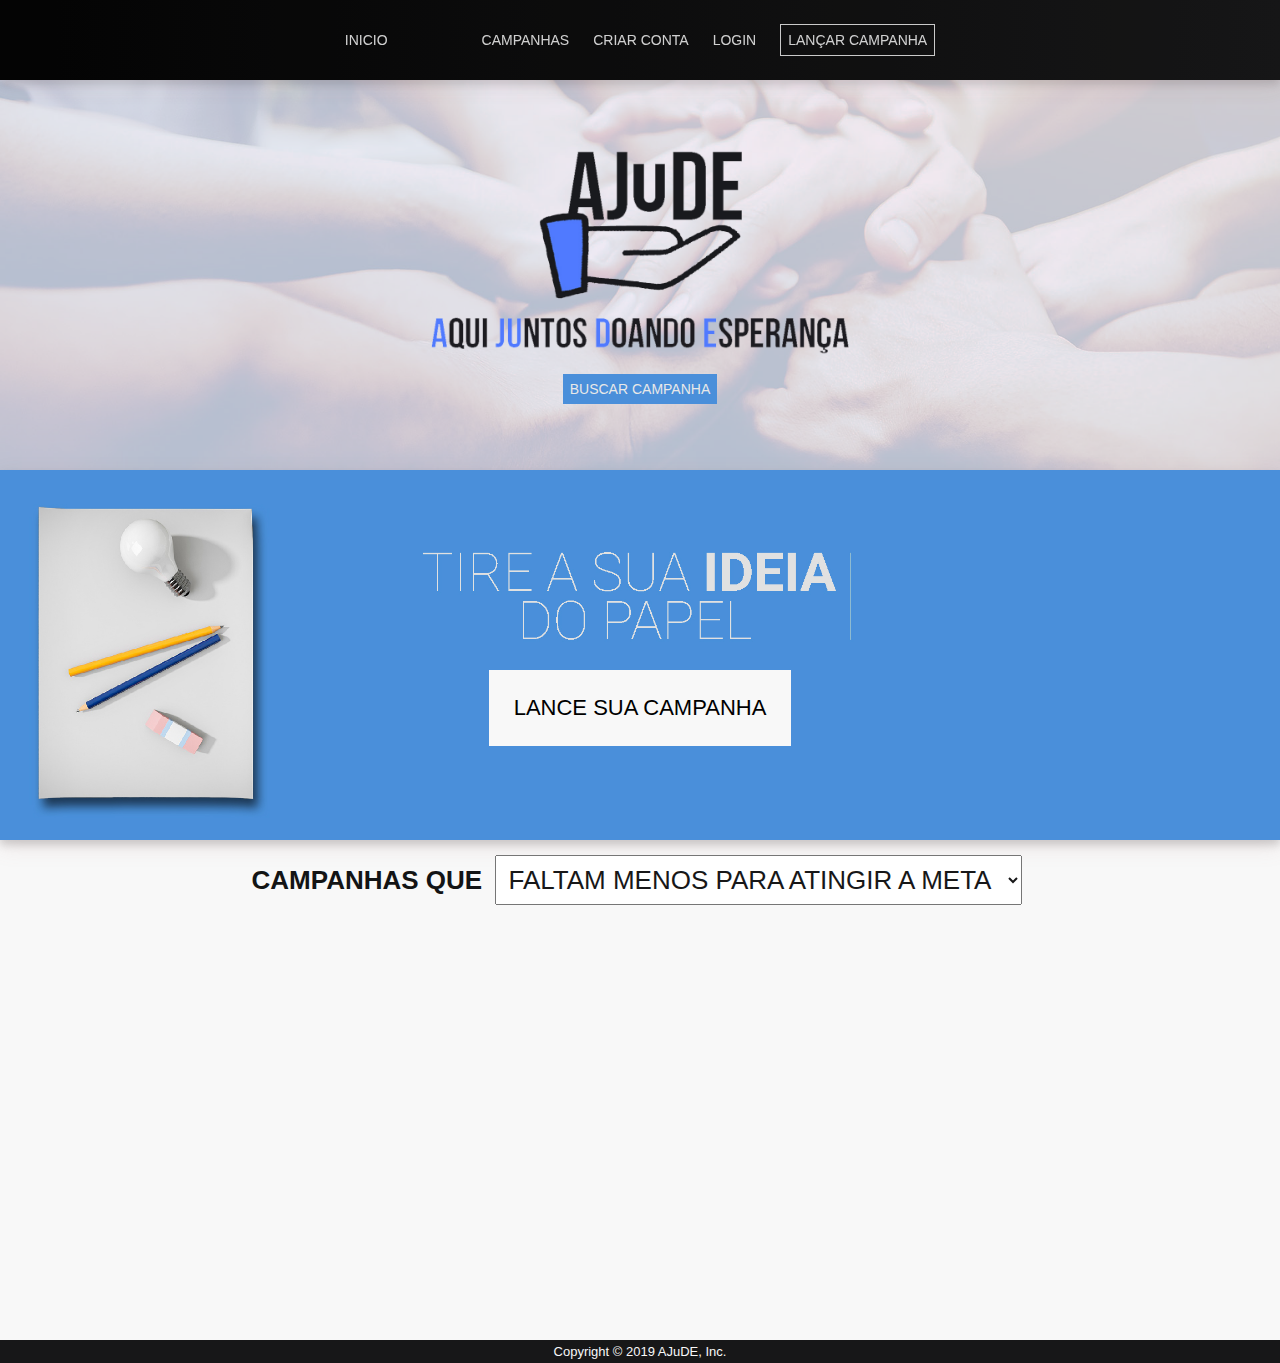
<file: views/index.html>
<!DOCTYPE html>
<html lang="pt-br">
<head>
    <title>AJuDE | Crowdfunding</title>
    <meta charset="UTF-8">
    <meta name="viewport" content="width=device-width, initial-scale=1.0">
    <meta name="keywords" content="crowdfunding, doação, vaquinha">
    <meta name="keywords" content="Uma plataforma de crowdfunding gratuita feita para você!">
    <link rel="stylesheet" type="text/css" href="../styles/index.css">
    <script src="../services/rankingService.js" type="module"></script>
</head>
<body>
    <header class="main-header">
        <nav id="navbar">
            <ul id="navbar-ul">
                <li id="inicio-btn">
                    <a href="index.html">inicio</a>
                </li>
                <li id="campaigns-btn"> 
                    <a href="campaigns.html">campanhas</a> 
                </li>
                <li id="register-btn"> 
                    <a href="register.html">criar conta</a>
                </li>
                <li id="login-btn"> 
                    <a href="login.html">login</a>
                </li>
                <li id="create-campaign-btn">
                    <a href="create-campaign.html">lançar campanha</a>
                </li>
                <li id="profile-btn">
                    <a href="profile.html" id="logo-btn">
                        <img src="../styles/img/profile.png" alt="Profile">
                    </a>
                </li>
            </ul>
        </nav>
    </header>
    <div id="aux-div">
        <br>
    </div>
    <!-- WALLPAPER -->
    <section id="wallpaper-section">
        <div id="wallpaper-div">
            <img src="../styles/img/wallpaper.png" alt="">
            <a href="campaigns.html">Buscar campanha</a>
        </div>
    </section>  

    <!-- LANCE SUA CAMPANHA -->
    <section id="launch-section">
        <div id="launch-div">
            <button id="launch-btn">Lance sua campanha</button>
        </div>
    </section>

    <!-- CAMPANHAS ATIVAS -->
    <section id="campaigns-section">
        <div id="campaigns-div">
            <span id="campaigns-span">
                <span>campanhas que</span>
                <select id="filter-options">
                    <option value="A">faltam menos para atingir a meta</option>
                    <option value="B">estão prestes a expirar</option>
                    <option value="C">receberam mais likes</option>
                </select required>
            </span>
        </div>
        <div id="campaigns-ranking">
            
        </div>
    </section>

    <!-- RODAPÉ -->
    <footer class="center-footer">
        <div class="sub-footer">
            <div id="text-footer">
                <span class="">
                    <p>Copyright © 2019 AJuDE, Inc.</p>
                </span>
            </div>
        </div>
    </footer>
    <script>
        let $launch_btn = document.querySelector('#launch-btn');

        $launch_btn.addEventListener('click', () => {
            window.location.href = 'create-campaign.html';
        });

        hideContent();

        /**
         * Exclui os botões de criar conta e login e cria o de perfil quando o usuário está logado
         */
        function hideContent() {
            let $login = document.querySelector("#login-btn");
            let $register = document.querySelector("#register-btn");
            let $profile = document.querySelector("#profile-btn");

            // Usuário está logado
            if (localStorage.getItem("token") != null) {
                $login.style.display = "none";
                $register.style.display = "none";
                $profile.style.display = "block";
            } else {
                $profile.style.display = "none";
                $login.style.display = "block"
                $register.style.display = "block"
            }
        };
    </script>
</body>
</html>
</file>
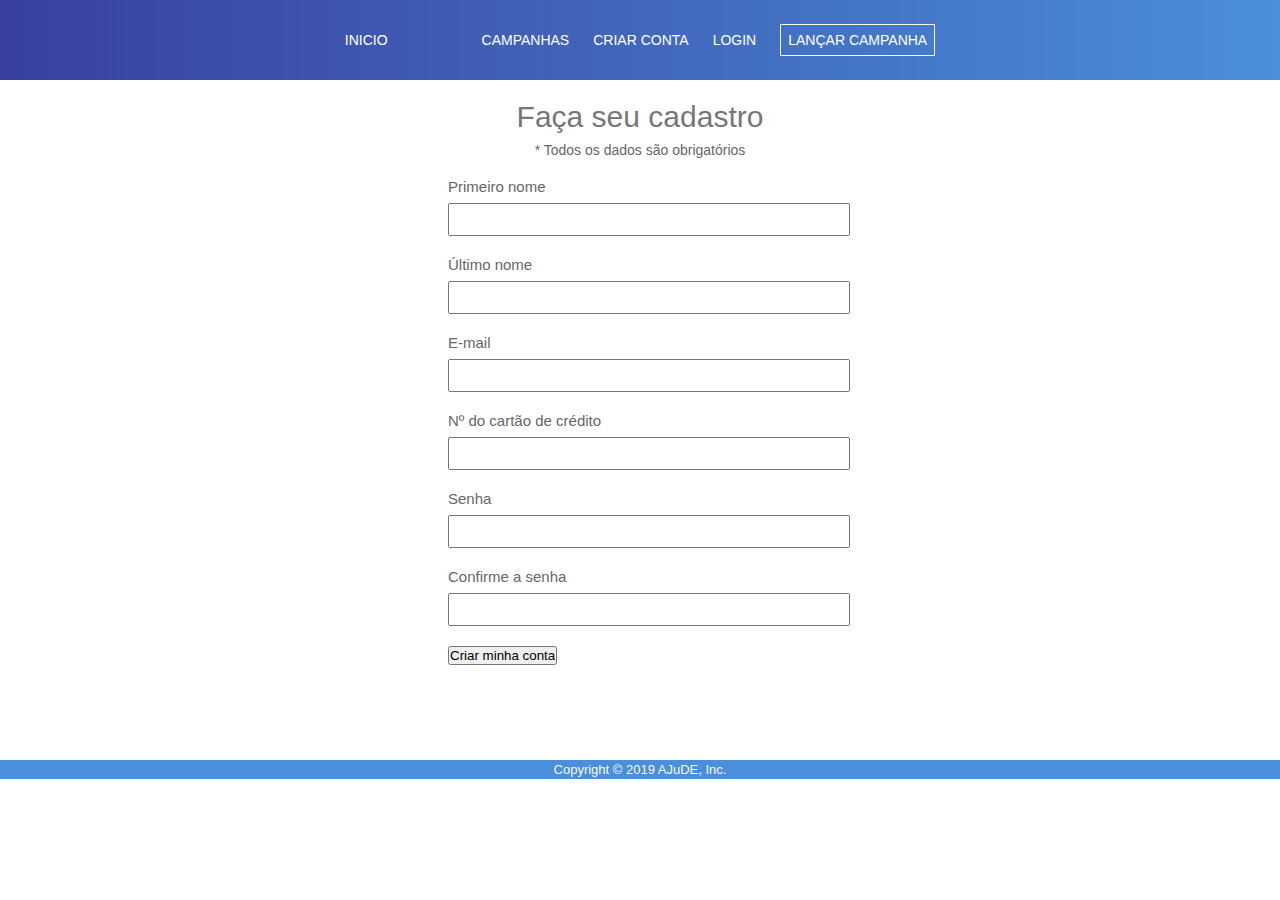
<file: pages/register.html>
<!DOCTYPE html>
<html lang="en">
<head>
    <title>AJuDE | Crowdfunding</title>
    <meta charset="UTF-8">
    <meta name="viewport" content="width=device-width, initial-scale=1.0">
    <meta name="keywords" content="crowdfunding, doação, vaquinha">
    <meta name="keywords" content="Uma plataforma de crowdfunding gratuita feita para você!">
    <link rel="stylesheet" media="screen" href="https://fontlibrary.org/face/bebas" type="text/css"/>
    <link rel="stylesheet" href="../styles/register.css">
</head>
<body>
    <!-- NAVBAR -->
    <header class="main-header">
        <nav id="navbar">
            <ul>
                <li>
                    <a href="../index.html">inicio</a>
                </li>
                <li> 
                    <a href="#">campanhas</a> 
                </li>
                <li> 
                    <a href="#">criar conta</a>
                </li>
                <li> 
                    <a href="#">login</a>
                </li>
                <li>
                    <a href="#">lançar campanha</a>
                </li>
            </ul>
        </nav>
    </header>
    <div id="aux-div">
        <br>
    </div>

    <!-- FORMULÁRIO -->
    <section id="register-form-section">
        <div id="container-login">
            <h2>
                Faça seu cadastro
            </h2>
            <p>
                * Todos os dados são obrigatórios
            </p>
            <form class="submit-form">
                <div class="form-group">
                    <label>Primeiro nome</label>
                    <input type="text" name="first-name">
                </div>

                <div class="form-group">
                    <label>Último nome</label>
                    <input type="text" name="last-name">
                </div>

                <div class="form-group">
                    <label>E-mail</label>
                    <input type="text" name="email">
                </div>

                <div class="form-group">
                    <label>Nº do cartão de crédito</label>
                    <input type="text" name="creditcard">
                </div>

                <div class="form-group">
                    <label>Senha</label>
                    <input type="password" name="password">
                </div>

                <div class="form-group">
                    <label>Confirme a senha</label>
                    <input type="password" name="password-confirm">
                </div>

                <div class="form-group">
                    <input class="button" type="submit" value="Criar minha conta" name="submit">
                </div>
            </form>
        </div>
    </section>  

    <!-- RODAPÉ -->
    <footer class="center-footer">
        <div class="sub-footer">
            <div id="text-footer">
                <span class="">
                    <p>Copyright © 2019 AJuDE, Inc.</p>
                </span>
            </div>
        </div>
    </footer>
</body>
</html>
</file>
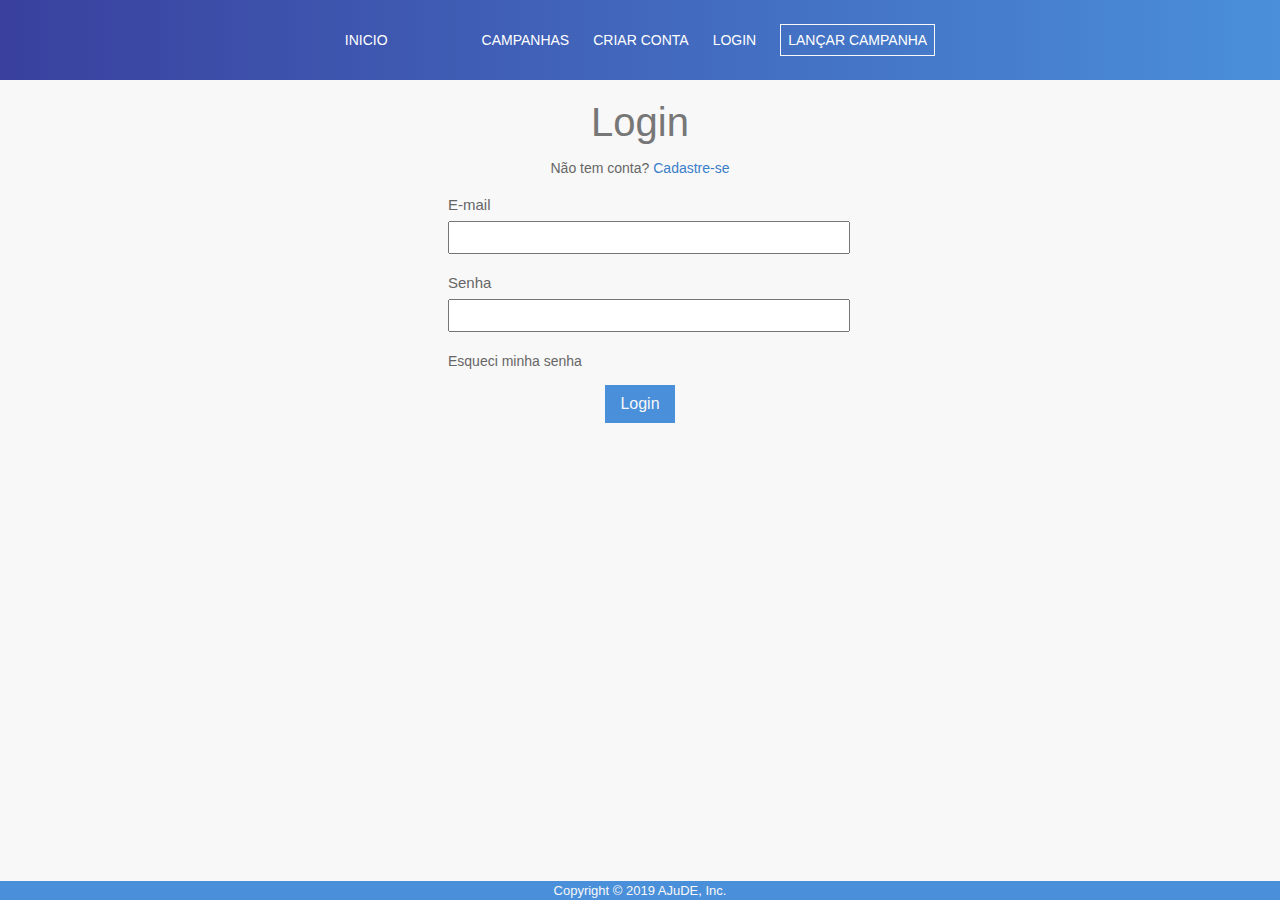
<file: views/campaign.html>
<!DOCTYPE html>
<html lang="pt-br">
<head>
    <title>AJuDE | Crowdfunding</title>
    <meta charset="UTF-8">
    <meta name="viewport" content="width=device-width, initial-scale=1.0">
    <meta name="keywords" content="crowdfunding, doação, vaquinha">
    <meta name="keywords" content="Uma plataforma de crowdfunding gratuita feita para você!">
    <link rel="stylesheet" href="../styles/campaigns.css">
    <script src="../services/campaignService.js" type="module"></script>
    <script src="../services/manageService.js" type="module"></script>
    <script src="../services/commentService.js" type="module"></script>
    <script src="../services/likeService.js" type="module"></script>
    <script src="../services/donateService.js" type="module"></script>
</head>
<body>
    <!-- NAVBAR -->
    <header class="main-header">
        <nav id="navbar">
            <ul id="navbar-ul">
                <li id="inicio-btn">
                    <a href="index.html">inicio</a>
                </li>
                <li id="campaigns-btn"> 
                    <a href="campaigns.html">campanhas</a> 
                </li>
                <li id="register-btn"> 
                    <a href="register.html">criar conta</a>
                </li>
                <li id="login-btn"> 
                    <a href="login.html">login</a>
                </li>
                <li id="create-campaign-btn">
                    <a href="create-campaign.html">lançar campanha</a>
                </li>
                <li id="profile-btn">
                    <a href="profile.html" id="logo-btn">
                        <img src="../styles/img/profile.png" alt="Profile">
                    </a>
                </li>
            </ul>
        </nav>
    </header>
    <div id="aux-div">
        <br>
    </div>

    <!-- DOAÇÃO -->
    <div id="donation-container">
        <button id="contribute-button">
            <span>$</span>
            <p>Contribuir</p>
        </button>

        <div id="contribute-area" class="modal">
            <div class="modal-content">
                <div class="modal-header">
                    <span id="closeContributionBtn">&times;</span>
                    <h4>Fazer uma doação</h4>
                    <h2 id="campaign-title-contributing">Título</h2>

                    <form>
                        <label>Valor da contribuição (R$)</label>
                        <input type="number" min="1" id="contributing-value" required>
                        <button id="send-value-btn">Contribuir</button>
                    </form>
                </div>
            </div>
        </div>
    </div>

    <!-- CAMPANHA -->
    <div id="campaign-share">
        <label>Compartilhar campanha: </label>
        <span id="campaign-link">http://ajude-psoft.netlify.com/views/users#</span>
    </div>
    <section id="campaign-section-header">
        <div id="campaign-header">
            <div>
                <img src="../styles/img/logo.png" height="90px" alt="">
                <h3 id="campaign-title"></h3>
                <div id="campaign-title-div">
                    <p>VALOR ATUAL: R$</p>
                    <p id="current-value"></p>
                    <p> | </p>
                    <p>META R$:</p>
                    <p id="goal"></p>
                    <span id="percent-value"></span>
                </div>
            </div>
        </div>
    </section>

    <!-- DADOS DA CAMPANHA -->
    <section id="container-list">
        <div id="owner-div">
            <a id="owner-link">
                <img src="../styles/img/profile.png" alt="profile logo">
                <p id="owner-fname"></p>
                <p id="owner-lname"></p>
            </a>
        </div>
        <div id="deadline-div">
            <img src="../styles/img/calendar.png" height="60px" alt="calender logo">
            <p>ENCERRA EM:</p>
            <span id="campaign-deadline"></span>
        </div>
        <div id="status-div">
            <img src="../styles/img/status.png" height="58px" alt="">
            <p>STATUS</p>
            <span id="campaign-status"></span>
        </div>
        <div id="description-div">
            <p id="campaign-description"></p>
        </div>
    </section>

    <!-- AUX -->
    <div id="aux-div-2">
        <br>
    </div>

    <!-- GERENCIAMENTO DE CAMPANHA -->
    <div id="manage-container">
        <a id="manage-btn">
            <span>Gerencie sua campanha</span>
            <img src="../styles/img/edit.png" height="25px" alt="">
        </a>
    </div>

    <!-- MODAL DE EDIÇÃO -->
    <section id="edit-modal" class="modal">
        <div class="modal-content">
            <div class="modal-header">
                <span id="closeBtn">&times;</span>
                <h4>Alterar dados da campanha</h4>
            </div>
            <div class="modal-body">
                <form>
                    <label>Descrição</label>
                    <textarea id="campaign-update-description" cols="58" rows="8" maxlength="400" required></textarea>
                    <button id="update-description-btn">Alterar descrição</button>

                    <label>Meta de arrecadação (R$)</label>
                    <input type="number" min="1" id="campaign-update-goal" required>
                    <button id="update-goal-btn">Alterar meta</button>

                    <label>Encerra em</label>
                    <select id="campaign-deadline-day" required>
                        <option value="01">1</option>
                        <option value="02">2</option>
                        <option value="03">3</option>
                        <option value="04">4</option>
                        <option value="05">5</option>
                        <option value="06">6</option>
                        <option value="07">7</option>
                        <option value="08">8</option>
                        <option value="09">9</option>
                        <option value="10">10</option>
                        <option value="11">11</option>
                        <option value="12">12</option>
                        <option value="13">13</option>
                        <option value="14">14</option>
                        <option value="15">15</option>
                        <option value="16">16</option>
                        <option value="17">17</option>
                        <option value="18">18</option>
                        <option value="19">19</option>
                        <option value="20">20</option>
                        <option value="21">21</option>
                        <option value="22">22</option>
                        <option value="23">23</option>
                        <option value="24">24</option>
                        <option value="25">25</option>
                        <option value="26">26</option>
                        <option value="27">27</option>
                        <option value="28">28</option>
                        <option value="29">29</option>
                        <option value="30">30</option>
                        <option value="31">31</option>
                    </select>
                    <select id="campaign-deadline-month" required>
                        <option value="Janeiro">Janeiro</option>
                        <option value="Fevereiro">Fevereiro</option>
                        <option value="Março">Março</option>
                        <option value="Abril">Abril</option>
                        <option value="Maio">Maio</option>
                        <option value="Junho">Junho</option>
                        <option value="Julho">Julho</option>
                        <option value="Agosto">Agosto</option>
                        <option value="Setembro">Setembro</option>
                        <option value="Outubro">Outubro</option>
                        <option value="Novembro">Novembro</option>
                        <option value="Dezembro">Dezembro</option>
                    </select>
                    <select id="campaign-deadline-year" required>
                        <option value="2019">2019</option>
                        <option value="2020">2020</option>
                        <option value="2021">2021</option>
                        <option value="2022">2022</option>
                        <option value="2023">2023</option>
                        <option value="2024">2024</option>
                        <option value="2025">2025</option>
                        <option value="2026">2026</option>
                    </select>
                    <button id="update-deadline-btn">Alterar deadline</button>
                </form>

            </div>
            <div class="modal-footer">
                <h4>Encerrar campanha</h4>
                <button id="finish-campaign-btn">Encerrar campanha</button>
            </div>
        </div>
    </section>

    <!-- INTERAÇÃO -->
    <section id="react-container">
        <!-- LIKES -->
        <div id="likes-div">
            <a id="like-btn"><img src="../styles/img/like.png" height="30px"></a>
            <a id="like-btn-hover"><img src="../styles/img/like-hover.png" height="30px"></a>
            <p id="likes-count"></p>
            
            <a id="dislike-btn"><img src="../styles/img/dislike.png" height="30px"></a>
            <a id="dislike-btn-hover"><img src="../styles/img/dislike-hover.png" height="30px"></a>
            <p id="dislikes-count"></p>
        </div>

        <!-- COMENTÁRIOS -->
        <div id="add-comment-div">
            <form id="comment-form">
                <label>Adicionar comentário</label>
                <textarea id="comment-area" cols="50" rows="4" maxlength="254"></textarea>
                <button id="send-comment">Enviar</button>
            </form>
        </div>

        <div id="comments-div">
            <h2>Comentários</h2>

            <div id="comments-container">

            </div>
        </div>
    </section>

    <!-- RODAPÉ -->
    <footer class="center-footer" style="position: static;">
        <div class="sub-footer">
            <div id="text-footer">
                <span class="">
                    <p>Copyright © 2019 AJuDE, Inc.</p>
                </span>
            </div>
        </div>
    </footer>
    <script>
        hideContent();
        /**
         * Exclui os botões de criar conta e login e cria o de perfil quando o usuário está logado
         */
        function hideContent() {
            let $login = document.querySelector("#login-btn");
            let $register = document.querySelector("#register-btn");
            let $profile = document.querySelector("#profile-btn");

            // Usuário está logado
            if (localStorage.getItem("token") != null) {
                $login.style.display = "none";
                $register.style.display = "none";
                $profile.style.display = "block";
            }  
            else {
                $profile.style.display = "none";
                $login.style.display = "block"
                $register.style.display = "block"
            };
        };
    </script>
</body>
</html>
</file>
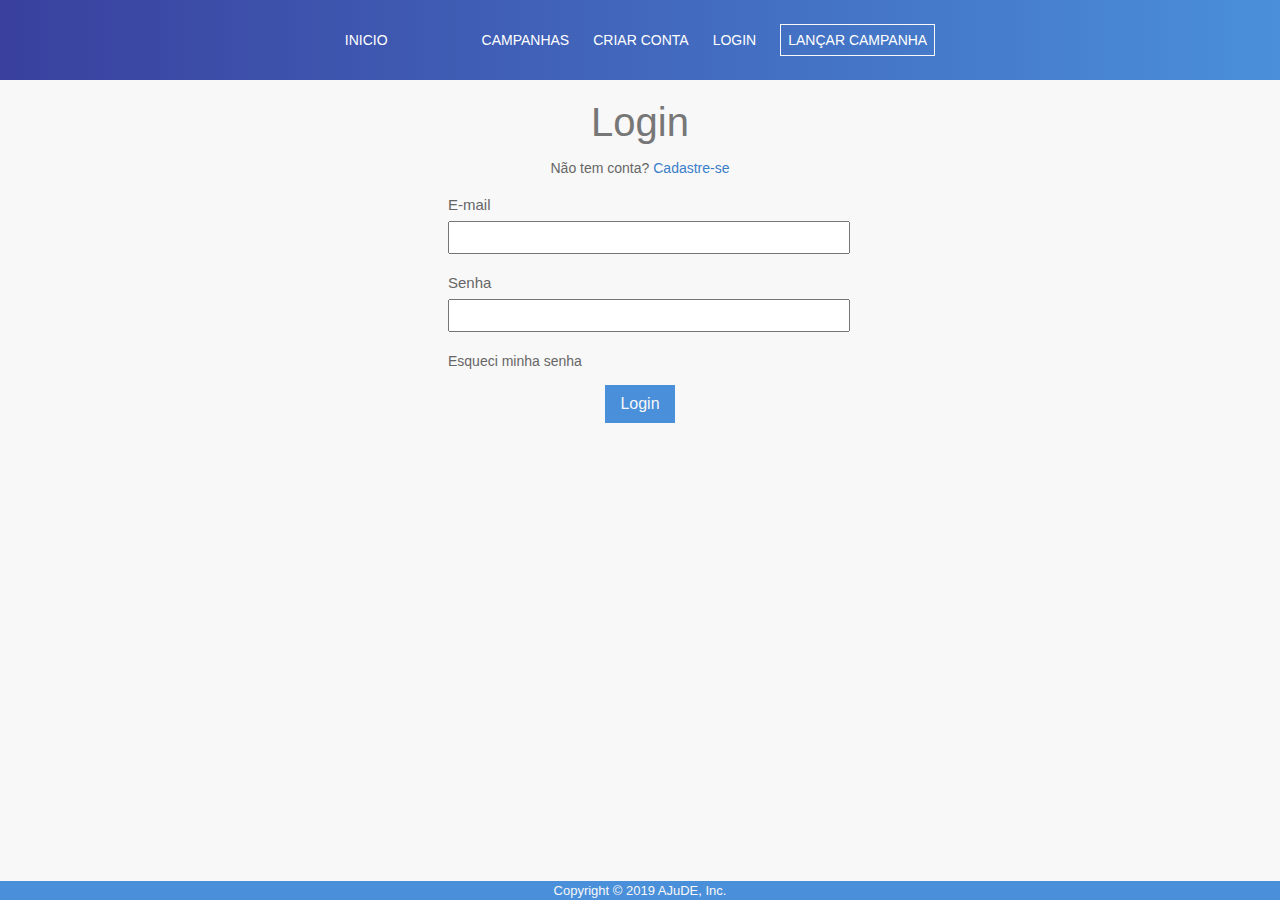
<file: views/campaigns.html>
<!DOCTYPE html>
<html lang="pt-br">
<head>
    <title>AJuDE | Crowdfunding</title>
    <meta charset="UTF-8">
    <meta name="viewport" content="width=device-width, initial-scale=1.0">
    <meta name="keywords" content="crowdfunding, doação, vaquinha">
    <meta name="keywords" content="Uma plataforma de crowdfunding gratuita feita para você!">
    <link rel="stylesheet" href="../styles/campaigns.css">
    <script src="../services/searchService.js" type="module"></script>
</head>
<body>
    <!-- NAVBAR -->
    <header class="main-header">
        <nav id="navbar">
            <ul id="navbar-ul">
                <li id="inicio-btn">
                    <a href="index.html">inicio</a>
                </li>
                <li id="campaigns-btn"> 
                    <a href="campaigns.html">campanhas</a> 
                </li>
                <li id="register-btn"> 
                    <a href="register.html">criar conta</a>
                </li>
                <li id="login-btn"> 
                    <a href="login.html">login</a>
                </li>
                <li id="create-campaign-btn">
                    <a href="create-campaign.html">lançar campanha</a>
                </li>
                <li id="profile-btn">
                    <a href="profile.html" id="logo-btn">
                        <img src="../styles/img/profile.png" alt="Profile">
                    </a>
                </li>
            </ul>
        </nav>
    </header>
    <div id="aux-div">
        <br>
    </div>

    <!-- BUSCAR CAMPANHA -->
    <section id="campaigns-list-section">
        <div id="container-campaigns">
            <h2>Buscar campanha</h2>
            
            <div id="campaigns-search">
                <form id="campaign-form">
                    <input type="text" id="search-value" placeholder="Estou procurando por..." required>
                    <button id="search-btn">
                            <svg xmlns="http://www.w3.org/2000/svg" width="24" 
                            height="24" viewBox="0 0 24 24" fill="none" stroke="currentColor" 
                            stroke-width="2" stroke-linecap="round" stroke-linejoin="round"
                            >
                            <circle cx="11" cy="11" r="8"></circle>
                            <line x1="21" y1="21" x2="16.65" y2="16.65"></line>
                            </svg>
                    </button>
                </form>
                <form id="campaign-filter">
                    <span>Filtrar campanha</span>

                    <input type="checkbox" id="active-option" checked>
                    <label for="active-option">Ativa</label>

                    <input type="checkbox" id="finished-option">
                    <label for="finished-option">Encerrada</label>
                    
                    <input type="checkbox" id="overdue-option">
                    <label for="overdue-option">Vencida</label>
                    
                    <input type="checkbox" id="completed-option">
                    <label for="completed-option">Concluída</label>
                </form>
            </div>
            
        </div>
    </section>  
    
    <!-- CAMPANHAS -->
    <section id="campaigns-section">
        <div id="container-list-campaigns">

        </div>
    </section>

    <!-- RODAPÉ -->
    <footer class="center-footer">
        <div class="sub-footer">
            <div id="text-footer">
                <span class="">
                    <p>Copyright © 2019 AJuDE, Inc.</p>
                </span>
            </div>
        </div>
    </footer>
    <script>
        hideContent();

        /**
         * Exclui os botões de criar conta e login e cria o de perfil quando o usuário está logado
         */
        function hideContent() {
            let $login = document.querySelector("#login-btn");
            let $register = document.querySelector("#register-btn");
            let $profile = document.querySelector("#profile-btn");

            // Usuário está logado
            if (localStorage.getItem("token") != null) {
                $login.style.display = "none";
                $register.style.display = "none";
                $profile.style.display = "block";
            } else {
                $profile.style.display = "none";
                $login.style.display = "block"
                $register.style.display = "block"
            }
        };
    </script>
</body>
</html>
</file>
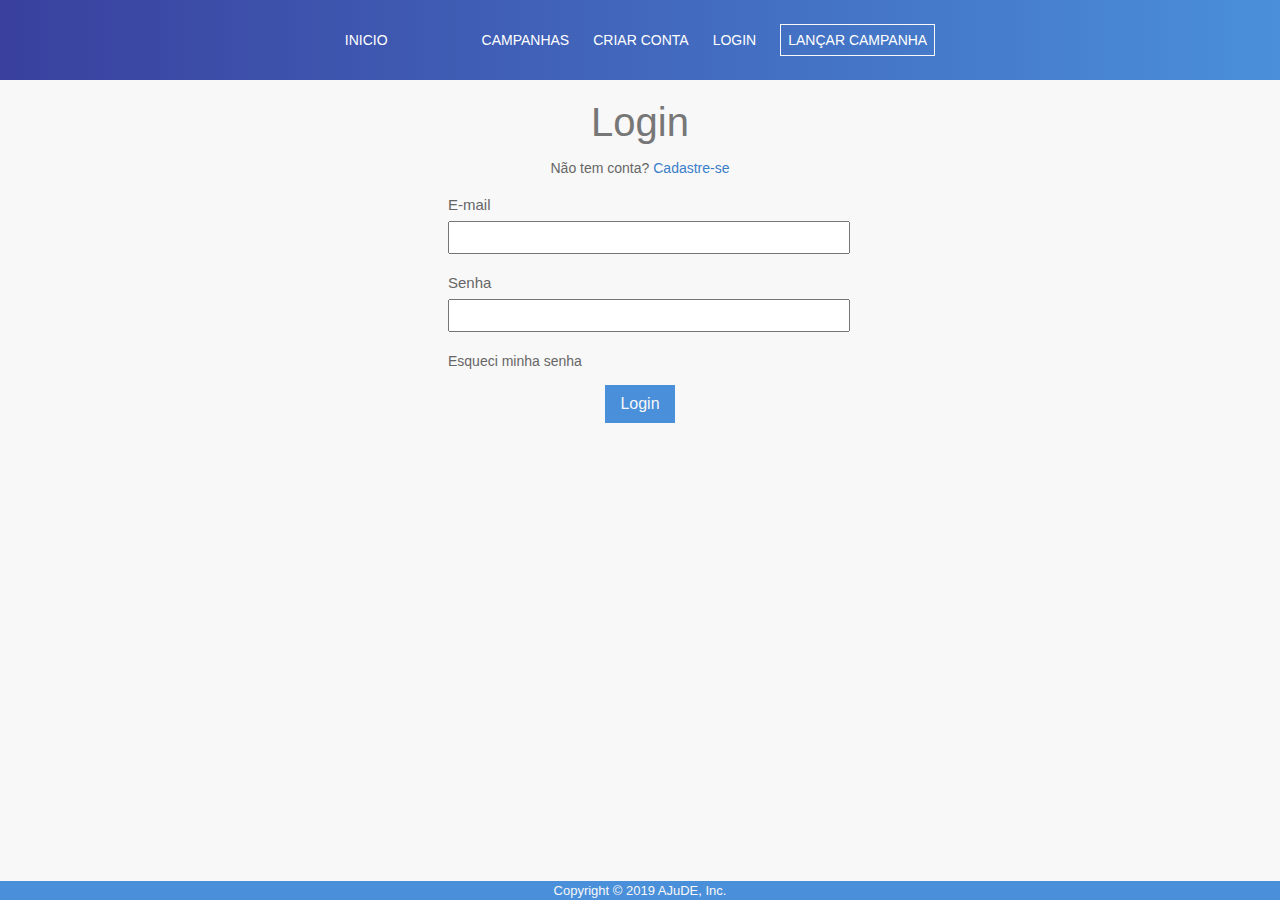
<file: views/create-campaign.html>
<!DOCTYPE html>
<html lang="pt-br">
<head>
    <title>AJuDE | Crowdfunding</title>
    <meta charset="UTF-8">
    <meta name="viewport" content="width=device-width, initial-scale=1.0">
    <meta name="keywords" content="crowdfunding, doação, vaquinha">
    <meta name="keywords" content="Uma plataforma de crowdfunding gratuita feita para você!">
    <link rel="stylesheet" href="../styles/create-campaign.css">
    <script src="../services/registerService.js" type="module"></script>
</head>
<body>
    <!-- NAVBAR -->
    <header class="main-header">
        <nav id="navbar">
            <ul id="navbar-ul">
                <li id="inicio-btn">
                    <a href="index.html">inicio</a>
                </li>
                <li id="campaigns-btn"> 
                    <a href="campaigns.html">campanhas</a> 
                </li>
                <li id="register-btn"> 
                    <a href="register.html">criar conta</a>
                </li>
                <li id="login-btn"> 
                    <a href="login.html">login</a>
                </li>
                <li id="create-campaign-btn">
                    <a href="create-campaign.html">lançar campanha</a>
                </li>
                <li id="profile-btn">
                    <a href="profile.html" id="logo-btn">
                        <img src="../styles/img/profile.png" alt="Profile">
                    </a>
                </li>
            </ul>
        </nav>
    </header>
    <div id="aux-div">
        <br>
    </div>
    
    <!-- FORMULÁRIO -->
    <section id="register-form-section">
        <div id="container-login">
            <h2>Cadastrar campanha</h2>
            <p>* Todos os dados são obrigatórios</p>

            <form class="submit-form">
                <div class="form-group">
                    <label>Título da campanha</label>
                    <input type="text" id="campaign-name" maxlength="32" required>
                </div>

                <div class="form-group">
                    <label>Descrição</label>
                    <textarea id="campaign-description" cols="58" rows="8" maxlength="254" required></textarea>
                </div>

                <div class="form-group">
                    <label>Meta de arrecadação (R$)</label>
                    <input type="number" min="1" id="campaign-goal" required>
                </div>

                <div class="form-group">
                    <label>Encerra em</label>
                    <select id="campaign-deadline-day" required>
                        <option value="01">1</option>
                        <option value="02">2</option>
                        <option value="03">3</option>
                        <option value="04">4</option>
                        <option value="05">5</option>
                        <option value="06">6</option>
                        <option value="07">7</option>
                        <option value="08">8</option>
                        <option value="09">9</option>
                        <option value="10">10</option>
                        <option value="11">11</option>
                        <option value="12">12</option>
                        <option value="13">13</option>
                        <option value="14">14</option>
                        <option value="15">15</option>
                        <option value="16">16</option>
                        <option value="17">17</option>
                        <option value="18">18</option>
                        <option value="19">19</option>
                        <option value="20">20</option>
                        <option value="21">21</option>
                        <option value="22">22</option>
                        <option value="23">23</option>
                        <option value="24">24</option>
                        <option value="25">25</option>
                        <option value="26">26</option>
                        <option value="27">27</option>
                        <option value="28">28</option>
                        <option value="29">29</option>
                        <option value="30">30</option>
                        <option value="31">31</option>
                    </select>
                    <select id="campaign-deadline-month" required>
                        <option value="Janeiro">Janeiro</option>
                        <option value="Fevereiro">Fevereiro</option>
                        <option value="Março">Março</option>
                        <option value="Abril">Abril</option>
                        <option value="Maio">Maio</option>
                        <option value="Junho">Junho</option>
                        <option value="Julho">Julho</option>
                        <option value="Agosto">Agosto</option>
                        <option value="Setembro">Setembro</option>
                        <option value="Outubro">Outubro</option>
                        <option value="Novembro">Novembro</option>
                        <option value="Dezembro">Dezembro</option>
                    </select>
                    <select id="campaign-deadline-year" required>
                        <option value="2019">2019</option>
                        <option value="2020">2020</option>
                        <option value="2021">2021</option>
                        <option value="2022">2022</option>
                        <option value="2023">2023</option>
                        <option value="2024">2024</option>
                        <option value="2025">2025</option>
                        <option value="2026">2026</option>
                    </select>
                </div>

                <div class="form-group" >
                    <button class="button" type="submit">Criar campanha</button>
                </div>
            </form>
        </div>
    </section>  
    
    <!-- RODAPÉ -->
    <footer class="center-footer">
        <div class="sub-footer">
            <div id="text-footer">
                <span class="">
                    <p>Copyright © 2019 AJuDE, Inc.</p>
                </span>
            </div>
        </div>
    </footer>
    <script>
        hideContent();
        /**
         * Exclui os botões de criar conta e login e cria o de perfil quando o usuário está logado
         */
        function hideContent() {
            let $login = document.querySelector("#login-btn");
            let $register = document.querySelector("#register-btn");
            let $profile = document.querySelector("#profile-btn");

            // Usuário está logado
            if (localStorage.getItem("token") != null) {
                $login.style.display = "none";
                $register.style.display = "none";
                $profile.style.display = "block";
            } else {
                $profile.style.display = "none";
                $login.style.display = "block"
                $register.style.display = "block"
            }
        };
    </script>
</body>
</html>
</file>
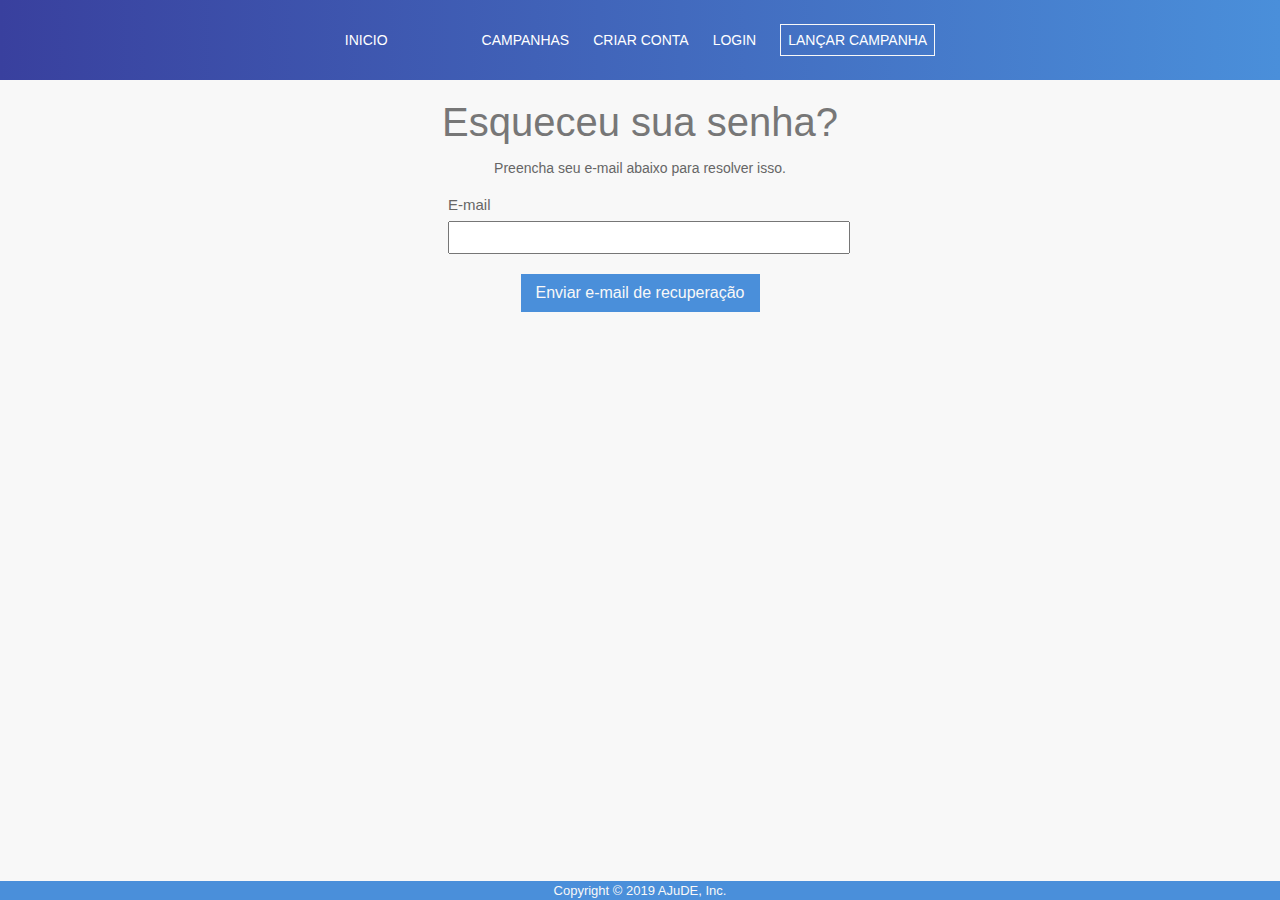
<file: views/forgot-password.html>
<!DOCTYPE html>
<html lang="pt-br">
<head>
    <title>AJuDE | Crowdfunding</title>
    <meta charset="UTF-8">
    <meta name="viewport" content="width=device-width, initial-scale=1.0">
    <meta name="keywords" content="crowdfunding, doação, vaquinha">
    <meta name="keywords" content="Uma plataforma de crowdfunding gratuita feita para você!">
    <link rel="stylesheet" href="../styles/login.css">
    <script src="../services/passwordService.js" type="module"></script>
</head>
<body>
    <!-- NAVBAR -->
    <header class="main-header">
        <nav id="navbar">
            <ul id="navbar-ul">
                <li id="inicio-btn">
                    <a href="index.html">inicio</a>
                </li>
                <li id="campaigns-btn"> 
                    <a href="campaigns.html">campanhas</a> 
                </li>
                <li id="register-btn"> 
                    <a href="register.html">criar conta</a>
                </li>
                <li id="login-btn"> 
                    <a href="login.html">login</a>
                </li>
                <li id="create-campaign-btn">
                    <a href="create-campaign.html">lançar campanha</a>
                </li>
                <li id="profile-btn">
                    <a href="./views/profile.html" id="logo-btn">
                        <img src="../styles/img/profile.png" alt="Profile">
                    </a>
                </li>
            </ul>
        </nav>
    </header>
    <div id="aux-div">
        <br>
    </div>

    <!-- FORMULÁRIO -->
    <section id="login-form-section">
        <div id="container-login">
            <h2>Esqueceu sua senha?</h2>
            <p>Preencha seu e-mail abaixo para resolver isso.</p>

            <form class="submit-form">
                <div class="form-group">
                    <label>E-mail</label>
                    <input type="text" id="form-email" required>
                </div>
                <div class="form-group">
                    <button class="button" type="submit" id="submit-btn">Enviar e-mail de recuperação</button>
                </div>
            </form>
        </div>
    </section>  
    
    <!-- RODAPÉ -->
    <footer class="center-footer">
        <div class="sub-footer">
            <div id="text-footer">
                <span class="">
                    <p>Copyright © 2019 AJuDE, Inc.</p>
                </span>
            </div>
        </div>
    </footer>
    <script>
        hideContent();

        /**
         * Exclui os botões de criar conta e login e cria o de perfil quando o usuário está logado
         */
        function hideContent() {
            let $login = document.querySelector("#login-btn");
            let $register = document.querySelector("#register-btn");
            let $profile = document.querySelector("#profile-btn");

            // Usuário está logado
            if (localStorage.getItem("token") != null) {
                $login.style.display = "none";
                $register.style.display = "none";
                $profile.style.display = "block";
            } else {
                $profile.style.display = "none";
                $login.style.display = "block"
                $register.style.display = "block"
            }
        };
    </script>
</body>
</html>
</file>
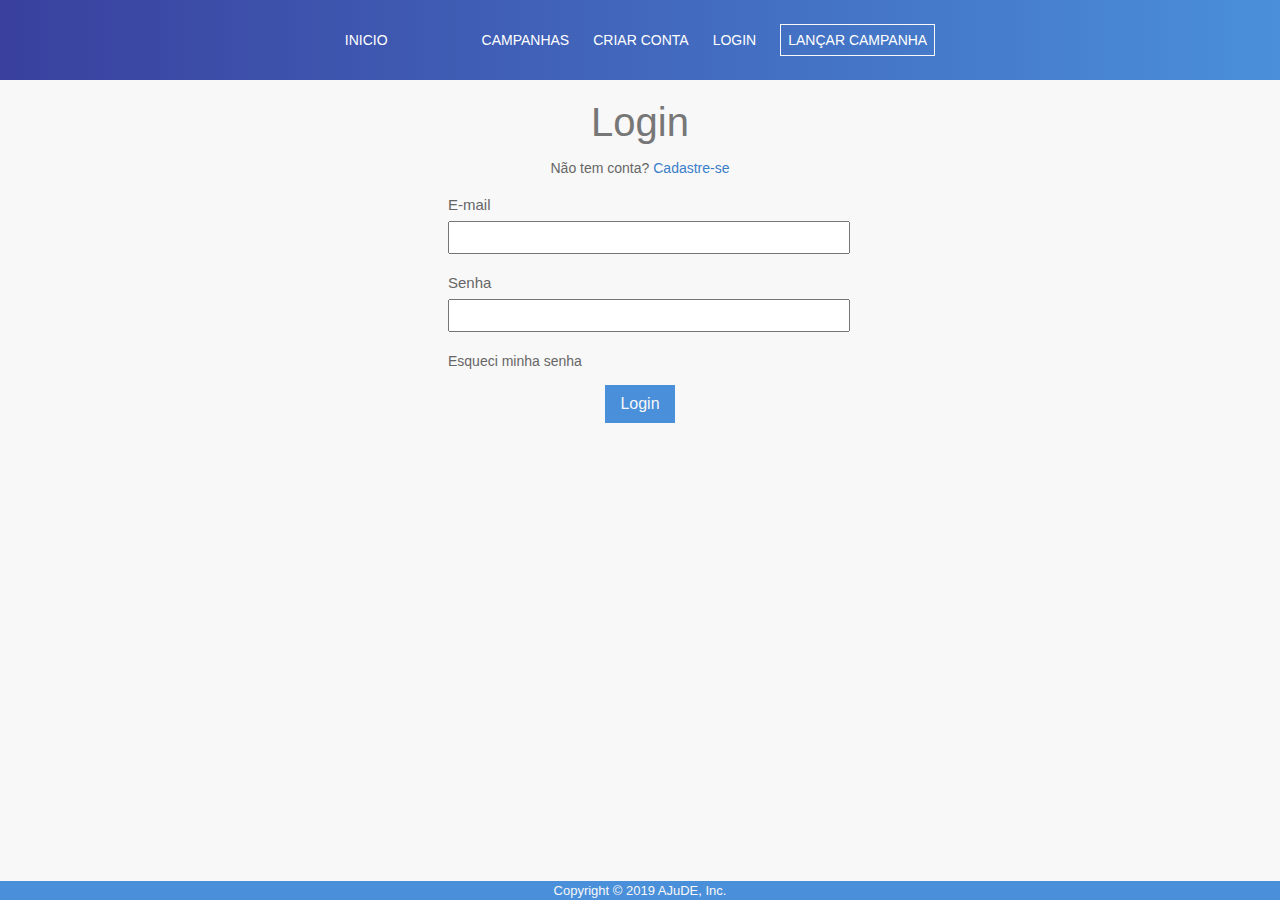
<file: views/login.html>
<!DOCTYPE html>
<html lang="pt-br">
<head>
    <title>AJuDE | Crowdfunding</title>
    <meta charset="UTF-8">
    <meta name="viewport" content="width=device-width, initial-scale=1.0">
    <meta name="keywords" content="crowdfunding, doação, vaquinha">
    <meta name="keywords" content="Uma plataforma de crowdfunding gratuita feita para você!">
    <link rel="stylesheet" href="../styles/login.css">
    <script src="../services/loginService.js" type="module"></script>
</head>
<body>
    <!-- NAVBAR -->
    <header class="main-header">
        <nav id="navbar">
            <ul id="navbar-ul">
                <li id="inicio-btn">
                    <a href="index.html">inicio</a>
                </li>
                <li id="campaigns-btn"> 
                    <a href="campaigns.html">campanhas</a> 
                </li>
                <li id="register-btn"> 
                    <a href="register.html">criar conta</a>
                </li>
                <li id="login-btn"> 
                    <a href="login.html">login</a>
                </li>
                <li id="create-campaign-btn">
                    <a href="create-campaign.html">lançar campanha</a>
                </li>
                <li id="profile-btn">
                    <a href="./views/profile.html" id="logo-btn">
                        <img src="../styles/img/profile.png" alt="Profile">
                    </a>
                </li>
            </ul>
        </nav>
    </header>
    <div id="aux-div">
        <br>
    </div>

    <!-- FORMULÁRIO -->
    <section id="login-form-section">
        <div id="container-login">
            <h2>Login</h2>
            <p>Não tem conta? <a href="./register.html">Cadastre-se</a></p>

            <form class="submit-form">
                <div class="form-group">
                    <label>E-mail</label>
                    <input type="text" id="login-email" required>
                </div>

                <div class="form-group">
                    <label>Senha</label>
                    <input type="password" id="login-password" required>
                </div>
                <div class="form-group" id="forgot-password-div">
                    <a href="forgot-password.html">Esqueci minha senha</a>
                </div>
                <div class="form-group" >
                    <button class="button" type="submit">Login</button>
                </div>
            </form>
        </div>
    </section>  
    
    <!-- RODAPÉ -->
    <footer class="center-footer">
        <div class="sub-footer">
            <div id="text-footer">
                <span class="">
                    <p>Copyright © 2019 AJuDE, Inc.</p>
                </span>
            </div>
        </div>
    </footer>
    <script>
        hideContent();

        /**
         * Exclui os botões de criar conta e login e cria o de perfil quando o usuário está logado
         */
        function hideContent() {
            let $login = document.querySelector("#login-btn");
            let $register = document.querySelector("#register-btn");
            let $profile = document.querySelector("#profile-btn");

            // Usuário está logado
            if (localStorage.getItem("token") != null) {
                $login.style.display = "none";
                $register.style.display = "none";
                $profile.style.display = "block";
            } else {
                $profile.style.display = "none";
                $login.style.display = "block"
                $register.style.display = "block"
            }
        };
    </script>
</body>
</html>
</file>
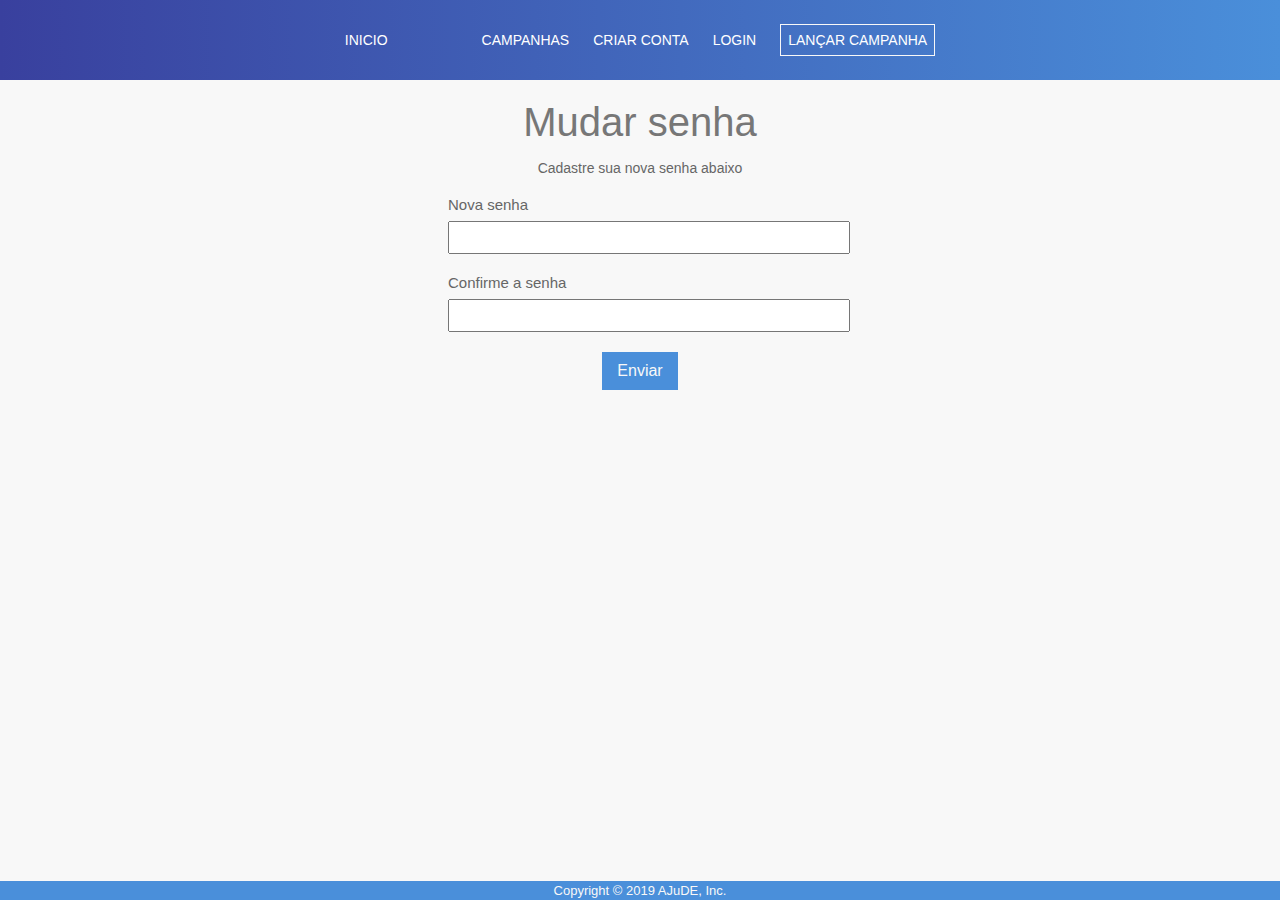
<file: views/new-password.html>
<!DOCTYPE html>
<html lang="pt-br">
<head>
    <title>AJuDE | Crowdfunding</title>
    <meta charset="UTF-8">
    <meta name="viewport" content="width=device-width, initial-scale=1.0">
    <meta name="keywords" content="crowdfunding, doação, vaquinha">
    <meta name="keywords" content="Uma plataforma de crowdfunding gratuita feita para você!">
    <link rel="stylesheet" href="../styles/login.css">
    <script src="../services/newPasswordService.js" type="module"></script>
</head>
<body>
    <!-- NAVBAR -->
    <header class="main-header">
        <nav id="navbar">
            <ul id="navbar-ul">
                <li id="inicio-btn">
                    <a href="index.html">inicio</a>
                </li>
                <li id="campaigns-btn"> 
                    <a href="campaigns.html">campanhas</a> 
                </li>
                <li id="register-btn"> 
                    <a href="register.html">criar conta</a>
                </li>
                <li id="login-btn"> 
                    <a href="login.html">login</a>
                </li>
                <li id="create-campaign-btn">
                    <a href="create-campaign.html">lançar campanha</a>
                </li>
                <li id="profile-btn">
                    <a href="./views/profile.html" id="logo-btn">
                        <img src="../styles/img/profile.png" alt="Profile">
                    </a>
                </li>
            </ul>
        </nav>
    </header>
    <div id="aux-div">
        <br>
    </div>

    <!-- FORMULÁRIO -->
    <section id="login-form-section">
        <div id="container-login">
            <h2>Mudar senha</h2>
            <p>Cadastre sua nova senha abaixo</p>

            <form class="submit-form">
                <div class="form-group">
                    <label>Nova senha</label>
                    <input type="password" id="new-password" required>
                </div>
                <div class="form-group">
                    <label>Confirme a senha</label>
                    <input type="password" id="new-password-confirm" required>
                </div>
                <div class="form-group" >
                    <button class="button" type="submit">Enviar</button>
                </div>
            </form>
        </div>
    </section>  
    
    <!-- RODAPÉ -->
    <footer class="center-footer">
        <div class="sub-footer">
            <div id="text-footer">
                <span class="">
                    <p>Copyright © 2019 AJuDE, Inc.</p>
                </span>
            </div>
        </div>
    </footer>
    <script>
        hideContent();

        /**
         * Exclui os botões de criar conta e login e cria o de perfil quando o usuário está logado
         */
        function hideContent() {
            let $login = document.querySelector("#login-btn");
            let $register = document.querySelector("#register-btn");
            let $profile = document.querySelector("#profile-btn");

            // Usuário está logado
            if (localStorage.getItem("token") != null) {
                $login.style.display = "none";
                $register.style.display = "none";
                $profile.style.display = "block";
            } else {
                $profile.style.display = "none";
                $login.style.display = "block"
                $register.style.display = "block"
            }
        };
    </script>
</body>
</html>
</file>
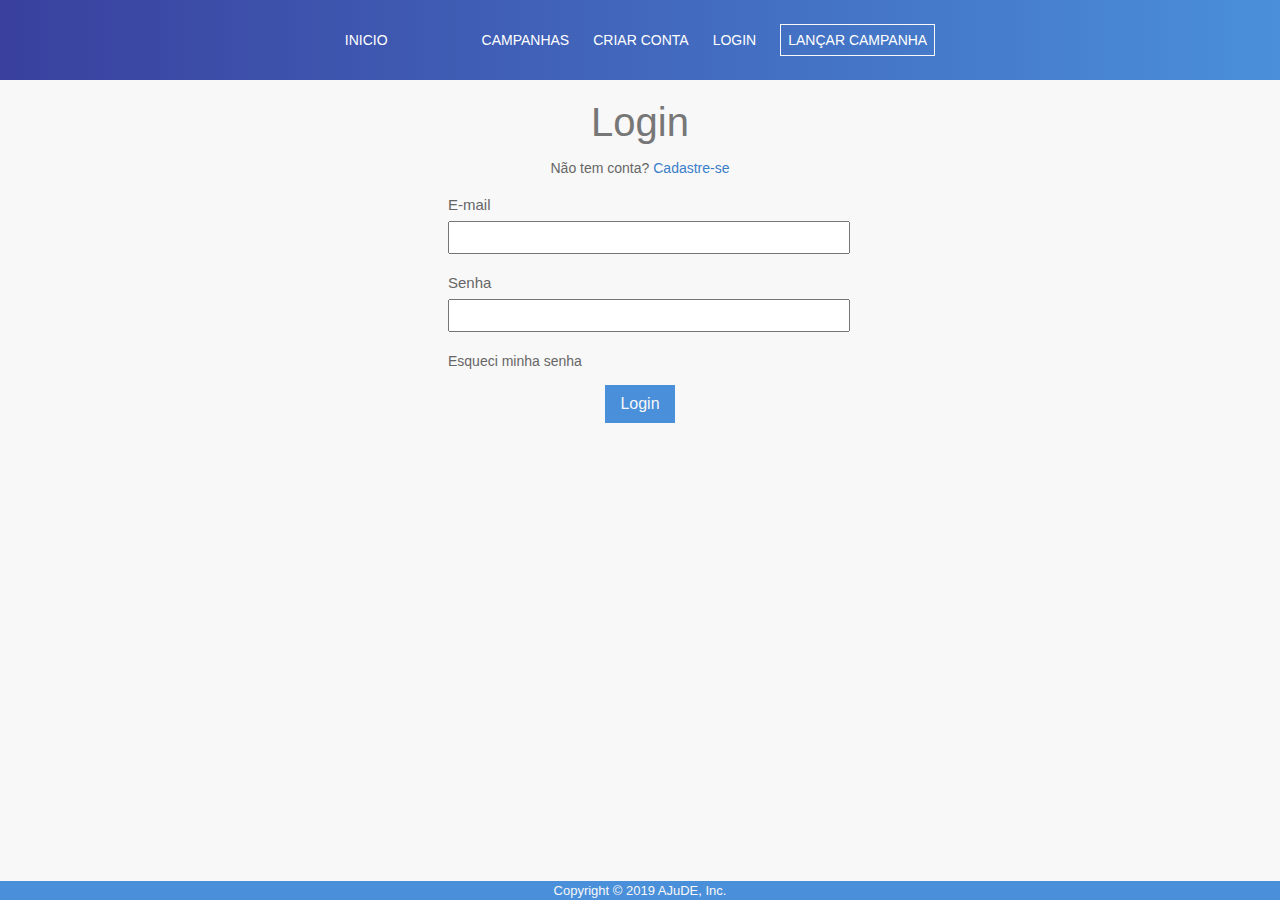
<file: views/profile.html>
<!DOCTYPE html>
<html lang="pt-br">
<head>
    <title>AJuDE | Crowdfunding</title>
    <meta charset="UTF-8">
    <meta name="viewport" content="width=device-width, initial-scale=1.0">
    <meta name="keywords" content="crowdfunding, doação, vaquinha">
    <meta name="keywords" content="Uma plataforma de crowdfunding gratuita feita para você!">
    <link rel="stylesheet" href="../styles/profile.css">
    <script src="../services/profileService.js" type="module"></script>
</head>
<body>
    <!-- NAVBAR -->
    <header class="main-header">
        <nav id="navbar">
            <ul id="navbar-ul">
                <li id="inicio-btn">
                    <a href="index.html">inicio</a>
                </li>
                <li id="campaigns-btn"> 
                    <a href="campaigns.html">campanhas</a> 
                </li>
                <li id="register-btn"> 
                    <a href="register.html">criar conta</a>
                </li>
                <li id="login-btn"> 
                    <a href="login.html">login</a>
                </li>
                <li id="create-campaign-btn">
                    <a href="create-campaign.html">lançar campanha</a>
                </li>
                <li id="profile-btn">
                    <a href="profile.html" id="logo-btn">
                        <img src="../styles/img/profile.png" alt="Profile">
                    </a>
                </li>
            </ul>
        </nav>
    </header>
    <div id="aux-div">
        <br>
    </div>

    <!-- MEU PERFIL -->
    <section id="profile-section">
        <div id="container">
            <div id="logout-div">
                <button id="logout-btn">Sair <img src="../styles/img/logout.png" alt="logout icon"></button>
            </div>
            <h2>Meu cadastro</h2>
        </div>
    </section>  
    
    <!-- DADOS -->
    <section id="my-data-section">
        <h3>Meus dados</h3>

        <div id="my-data-div">
            <span>Primeiro nome</span>
            <p id="profile-fname"></p>

            <span>Último nome</span>
            <p id="profile-lname"></p>

            <span>Email</span>
            <p id="profile-email"></p>
        </div>
    </section>

    <!-- ALTERAR SENHA -->
    <section id="new-password-section">
        <h3>Alterar minha senha</h3>
        <div id="new-password-div">
            <form class="submit-form">
                <div class="form-group">
                    <label>Nova senha</label>
                    <input type="password" id="new-password" required>
                </div>
                <div class="form-group">
                    <label>Confirme a senha</label>
                    <input type="password" id="new-password-confirm" required>
                </div>
                <div class="form-group" >
                    <button id="new-password-button" type="submit">Enviar</button>
                </div>
            </form>
        </div>
    </section>

    <!-- RODAPÉ -->
    <footer class="center-footer">
        <div class="sub-footer">
            <div id="text-footer">
                <span class="">
                    <p>Copyright © 2019 AJuDE, Inc.</p>
                </span>
            </div>
        </div>
    </footer>
    <script>
        hideContent();

        /**
         * Exclui os botões de criar conta e login e cria o de perfil quando o usuário está logado
         */
        function hideContent() {
            let $login = document.querySelector("#login-btn");
            let $register = document.querySelector("#register-btn");
            let $profile = document.querySelector("#profile-btn");

            // Usuário está logado
            if (localStorage.getItem("token") != null) {
                $login.style.display = "none";
                $register.style.display = "none";
                $profile.style.display = "block";
            } else {
                $profile.style.display = "none";
                $login.style.display = "block"
                $register.style.display = "block"
            }
        };
    </script>
</body>
</html>
</file>
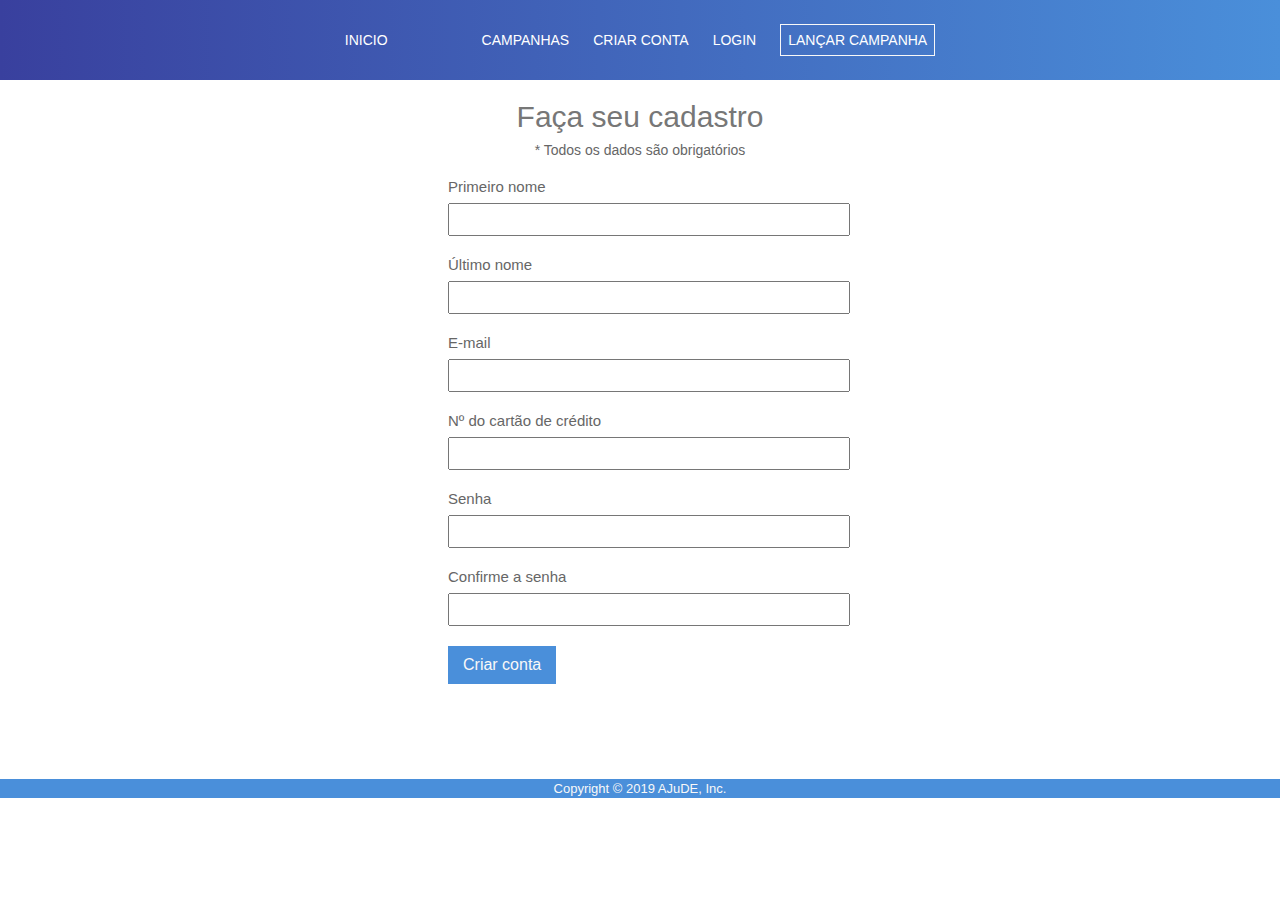
<file: views/register.html>
<!DOCTYPE html>
<html lang="pt-br">
<head>
    <title>AJuDE | Crowdfunding</title>
    <meta charset="UTF-8">
    <meta name="viewport" content="width=device-width, initial-scale=1.0">
    <meta name="keywords" content="crowdfunding, doação, vaquinha">
    <meta name="keywords" content="Uma plataforma de crowdfunding gratuita feita para você!">
    <link rel="stylesheet" href="../styles/register.css">
    <script src="../services/userService.js" type="module"></script>
</head>
<body>
    <!-- NAVBAR -->
    <header class="main-header">
        <nav id="navbar">
            <ul id="navbar-ul">
                <li id="inicio-btn">
                    <a href="index.html">inicio</a>
                </li>
                <li id="campaigns-btn"> 
                    <a href="campaigns.html">campanhas</a> 
                </li>
                <li id="register-btn"> 
                    <a href="register.html">criar conta</a>
                </li>
                <li id="login-btn"> 
                    <a href="login.html">login</a>
                </li>
                <li id="create-campaign-btn">
                    <a href="create-campaign.html">lançar campanha</a>
                </li>
                <li id="profile-btn">
                    <a href="./views/profile.html" id="logo-btn">
                        <img src="../styles/img/profile.png" alt="Profile">
                    </a>
                </li>
            </ul>
        </nav>
    </header>
    <div id="aux-div">
        <br>
    </div>

    <!-- FORMULÁRIO -->
    <section id="register-form-section">
        <div id="container-login">
            <h2>Faça seu cadastro</h2>
            <p>* Todos os dados são obrigatórios</p>

            <form class="submit-form">
                <div class="form-group">
                    <label>Primeiro nome</label>
                    <input type="text" id="register-first-name" maxlength="15" required>
                </div>

                <div class="form-group">
                    <label>Último nome</label>
                    <input type="text" id="register-last-name" maxlength="15" required>
                </div>

                <div class="form-group">
                    <label>E-mail</label>
                    <input type="text" id="register-email" required>
                </div>

                <div class="form-group">
                    <label>Nº do cartão de crédito</label>
                    <input type="number" id="register-creditcard" maxlength="30" required>
                </div>

                <div class="form-group">
                    <label>Senha</label>
                    <input type="password" id="register-password" minlength="8" required>
                </div>

                <div class="form-group">
                    <label>Confirme a senha</label>
                    <input type="password" id="register-password-confirm" minlength="8" required>
                </div>

                <div class="form-group" >
                    <button class="button" type="submit">Criar conta</button>
                </div>
            </form>
        </div>
    </section>  

    <!-- RODAPÉ -->
    <footer class="center-footer">
        <div class="sub-footer">
            <div id="text-footer">
                <span class="">
                    <p>Copyright © 2019 AJuDE, Inc.</p>
                </span>
            </div>
        </div>
    </footer>
    <script>
        hideContent();

        /**
         * Exclui os botões de criar conta e login e cria o de perfil quando o usuário está logado
         */
        function hideContent() {
            let $login = document.querySelector("#login-btn");
            let $register = document.querySelector("#register-btn");
            let $profile = document.querySelector("#profile-btn");

            // Usuário está logado
            if (localStorage.getItem("token") != null) {
                $login.style.display = "none";
                $register.style.display = "none";
                $profile.style.display = "block";
            } else {
                $profile.style.display = "none";
                $login.style.display = "block"
                $register.style.display = "block"
            }
        };
    </script>
</body>
</html>
</file>
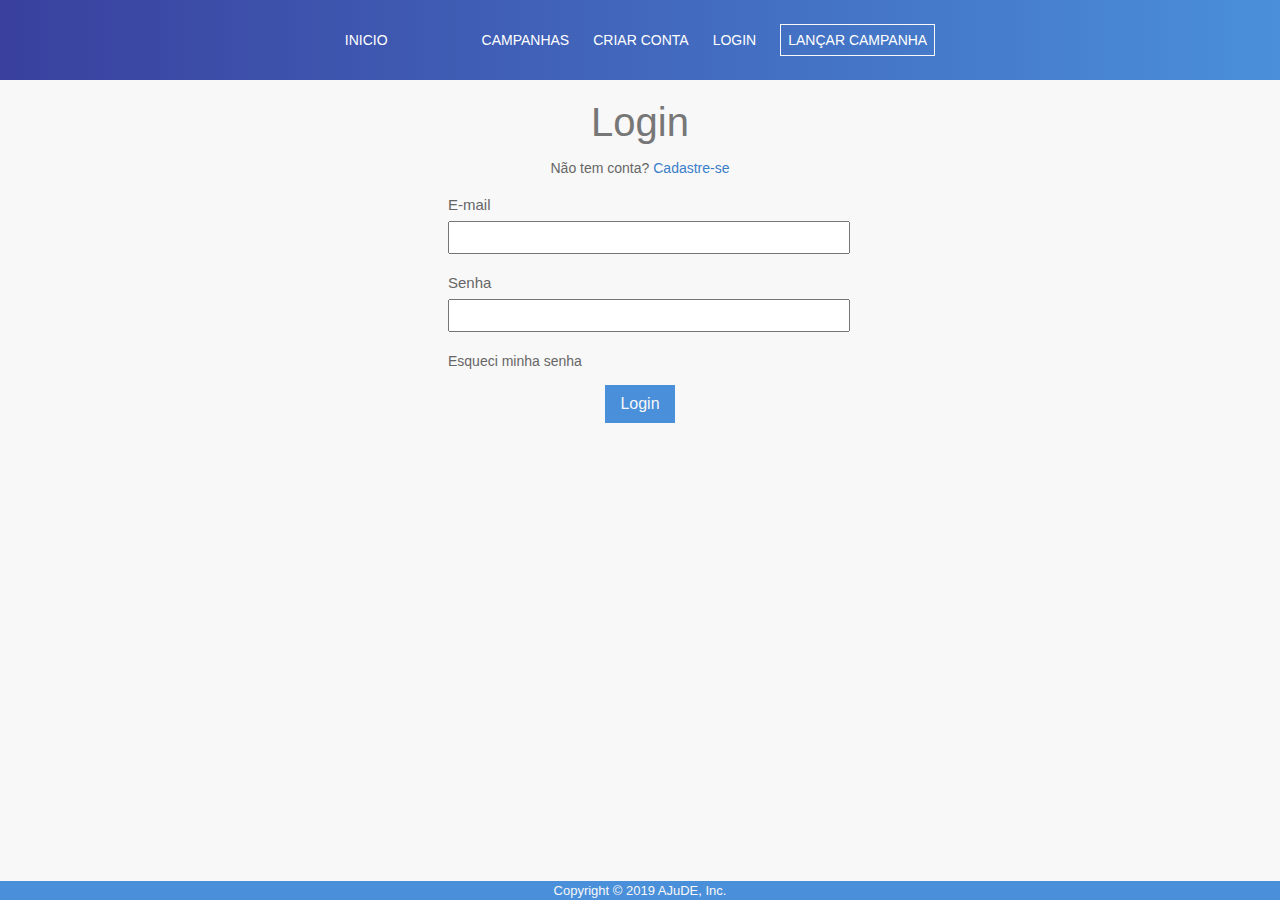
<file: views/user.html>
<!DOCTYPE html>
<html lang="pt-br">
<head>
    <title>AJuDE | Crowdfunding</title>
    <meta charset="UTF-8">
    <meta name="viewport" content="width=device-width, initial-scale=1.0">
    <meta name="keywords" content="crowdfunding, doação, vaquinha">
    <meta name="keywords" content="Uma plataforma de crowdfunding gratuita feita para você!">
    <link rel="stylesheet" href="../styles/profile.css">
    <script src="../services/userPageService.js" type="module"></script>
</head>
<body>
    <!-- NAVBAR -->
    <header class="main-header">
        <nav id="navbar">
            <ul id="navbar-ul">
                <li id="inicio-btn">
                    <a href="index.html">inicio</a>
                </li>
                <li id="campaigns-btn"> 
                    <a href="campaigns.html">campanhas</a> 
                </li>
                <li id="register-btn"> 
                    <a href="register.html">criar conta</a>
                </li>
                <li id="login-btn"> 
                    <a href="login.html">login</a>
                </li>
                <li id="create-campaign-btn">
                    <a href="create-campaign.html">lançar campanha</a>
                </li>
                <li id="profile-btn">
                    <a href="profile.html" id="logo-btn">
                        <img src="../styles/img/profile.png" alt="Profile">
                    </a>
                </li>
            </ul>
        </nav>
    </header>
    <div id="aux-div">
        <br>
    </div>
    
    <!-- PERFIL DO USUARIO -->
    <section id="data-container"> 
        <div id="user-data-section">
            <div id="user-img-div">
                <img src="../styles/img/profile2.png" alt="profile logo">
            </div>
            <div id="user-data-div">
                <p id="user-profile-name"></p>
                <p id="user-profile-email"></p>
            </div>
        </div>
        <div id="owner-campaigns">
            <h2>Campanhas do usuário</h2>
            
            <form id="campaign-form">
                <input type="text" id="search-user-campaign" placeholder="Encontrar campanha" required>
            </form>
            <div id="user-campaigns"></div>

            <br>
            <h2>Campanhas que o usuário fez alguma doação</h2>

            <form id="campaign-form">
                <input type="text" id="search-user-donate-campaign" placeholder="Encontrar campanha" required>
            </form>
            <div id="user-donate-campaigns"></div>
        </div>
    </section>

    <!-- RODAPÉ -->
    <footer class="center-footer">
        <div class="sub-footer">
            <div id="text-footer">
                <span class="">
                    <p>Copyright © 2019 AJuDE, Inc.</p>
                </span>
            </div>
        </div>
    </footer>
    <script>
        hideContent();

        /**
         * Exclui os botões de criar conta e login e cria o de perfil quando o usuário está logado
         */
        function hideContent() {
            let $login = document.querySelector("#login-btn");
            let $register = document.querySelector("#register-btn");
            let $profile = document.querySelector("#profile-btn");

            // Usuário está logado
            if (localStorage.getItem("token") != null) {
                $login.style.display = "none";
                $register.style.display = "none";
                $profile.style.display = "block";
            } else {
                $profile.style.display = "none";
                $login.style.display = "block"
                $register.style.display = "block"
            }
        };
    </script>
</body>
</html>
</file>
<file: styles/index.css>
* {
    margin: 0;
    padding: 0;
}

body {
    background-color: #F8F8F8;
    font-family: Arial, Helvetica, sans-serif;
    font-weight: normal;
    font-style: normal;
    
}

.main-header {
    position: inherit;
    padding-top: 20px;
    width: 100%;    
    height: 60px;
    background-color: #171718;
    background: linear-gradient(to right, #000, #171718) no-repeat 0 0 / cover;
    opacity: 80%;
    position: fixed;
    box-shadow: 0 5px 8px 0 rgba(0, 0, 0, 0.15), 0 7px 20px 0 rgba(167, 120, 120, 0.15);
}

.main-header a {
    color: white;
    text-decoration: none;
}

.main-header a:hover {
    border-bottom:3px solid #F8F8F8;
}
.main-header ul{    
    display: flex;
    justify-content: center;
    list-style: none;
}

.main-header ul li {
    text-transform: uppercase;
    font-size: 14px;
    padding: 12px;
    display: inline;
    color: #f8f8f8;
    text-decoration: none;
}

.main-header li:first-child a{
    text-transform: uppercase;
    border-color: white;
    margin-right: 70px;
    color: white;
    
}

.main-header li:nth-child(5) a{
    border-color: white;
    padding: 7px;   
    color: white;
    border: 1px solid #F8F8F8;
}

.main-header li:nth-child(5) a:hover {
    background-color: #F8F8F8;
    padding: 7px;   
    color: #131415;
    border: 1px solid #F8F8F8;
}

#aux-div {
    height: 50px;
    background-color: #171718;
    padding-top: 30px;
    width: 100%;   
}

#wallpaper-section div {
    background-color: #4a8fda;
    background: linear-gradient(to right, #F8F8F8, #E8E8E8) no-repeat 00 / cover;
    padding-top: 50px;
    height: 340px;
    text-align: center;  
    background-image: url(../styles/img/hands-background2.png);
    width: 100%;
    background-size: cover;
    background-position: center center;
}

#wallpaper-section img {
    margin: 0 auto;
    display: block;
    height: 250px;
}

#wallpaper-section a {
    padding: 7px;
    background-color: #4a8fda;
    color: #e8e8e8;
    text-transform: uppercase;
    text-decoration: none;
    border-style: none;
    font-size: 14px;
}

#wallpaper-section a:hover {
    padding: 7px;
    background-color: #4a8fda;
    color: #e8e8e8;
    text-transform: uppercase;
    text-decoration: none;
    font-size: 15px;
}

#wallpaper-div {
    background-color: #F8F8F8;
}

#launch-section {
    box-shadow: 0 5px 8px 0 rgba(0, 0, 0, 0.15), 0 7px 20px 0 rgba(167, 120, 120, 0.15);
    background-image: url(./img/ideia.jpg);
    background-position: center center;
    background-repeat: no-repeat;
    background-attachment: scroll;
    background-size: cover;
    background-color: #4a8fda;
    height: 370px;
    text-align: center;
}

#launch-div button{
    cursor: pointer;
    background-color: #F8F8F8;
    font-size: 22px;
    text-transform: uppercase;
    position: inherit;
    margin: 0 auto;
    margin-top: 200px;
    padding: 25px;
    border-style: none;
}

#campaigns-section {
    height: 500px;
    text-align: center;
}

#campaigns-div {
    padding: 15px;
}

#campaigns-div span{
    text-transform: uppercase;
    color: #131415;
    font-size: 26px;
    font-family: 'Gill Sans', 'Gill Sans MT', Calibri, 'Trebuchet MS', sans-serif;
    font-weight: bold;
    padding-right: 6px;
}

#filter-options {
    padding: 8px;
    text-transform: uppercase;
    font-size: 26px;
    font-family: 'Gill Sans', 'Gill Sans MT', Calibri, 'Trebuchet MS', sans-serif;
    font-weight: lighter;
    color: #171718;
}

#campaigns-ranking {
    padding: 30px auto;
    margin: 30px 5%;
    display: flex;
}

.campaign-unit {
    border: solid 1.5px #BBB;
    width: 18%;
    height: 350px;
    float: left;
    box-sizing: border-box;
    margin: 10px 10px;
}

.campaign-unit a {
    text-decoration: none;
}

.campaign-unit-img-div {
    background-image: url(./img/hands-background2.png);
    background-size: cover;
    background-repeat: no-repeat;
    padding: 10px;
}

.campaign-unit-img-div img {
    height: 50px;
}

.campaign-unit-data-div {
    color: #333;
    
}

.campaign-unit-name {
    font-size: 16px;
    padding: 8px;
    text-transform: capitalize;
    font-weight: bolder; 
    max-width: 25ch;
    overflow: hidden;
    text-overflow: ellipsis;
    white-space: nowrap;
    text-align: center;
}

.campaign-unit-owner-data {
    background-color: #E8E8E8;
    padding: 8px;
    font-size: 12px;
}

.campaign-goal-value {
    padding: 8px;
    font-size: 13px;
     
}

.campaign-achieved-value {
    font-weight: bold; 
    padding-bottom: 8px;
}

.campaign-unit-deadline {
    background-color: #E8E8E8;
    padding: 7px;
    font-size: 14px;
}

.campaign-deadline-value {
    font-size: 16px;
    font-weight: 600;
}

.campaign-unit-likes {
    padding: 8px;
}

.campaign-likes-value {
    color: #4a8fda;
    font-weight: bold;
}

footer {
    padding: 4px;
    background-color: #171718;
    
}

#launch-div button:hover{
    background-color: #e5e8fa;
}

#text-footer {
    text-align: center;
    color: #F8F8F8;
    font-size: 13px;
}

#profile-btn {
    padding: 0px;
}

#profile-btn img{
    height: 42px;
}
</file>
<file: styles/register.css>
* {
    margin: 0;
    padding: 0;
}

body {
    font-family: Arial, Helvetica, sans-serif;
    font-weight: normal;
    font-style: normal;
}

h2 {
    text-align: center;
    font-weight: 500;
    font-size: 30px;
    color: #777;
    margin: 8px;
}

.main-header {
    position: inherit;
    padding-top: 20px;
    width: 100%;    
    height: 60px;
    background-color: #4a8fda;
    background: linear-gradient(to right, #39409E, #4a8fda) no-repeat 00 / cover;
    opacity: 100%;
    position: absolute;
}

.main-header a {
    color: white;
    text-decoration: none;
}

.main-header a:hover {
    border-bottom:3px solid #F8F8F8;
}
.main-header ul{    
    display: flex;
    justify-content: center;
    list-style: none;
}

.main-header ul li {
    text-transform: uppercase;
    font-size: 14px;
    padding: 12px;
    display: inline;
    color: #f8f8f8;
    text-decoration: none;
}

.main-header li:first-child a{
    text-transform: uppercase;
    border-color: white;
    margin-right: 70px;
    color: white;
    
}

.main-header li:nth-child(5) a{
    border-color: white;
    padding: 7px;   
    color: white;
    border: 1px solid #F8F8F8;
}

.main-header li:nth-child(5) a:hover {
    background-color: #F8F8F8;
    padding: 7px;   
    color: #131415;
    border: 1px solid #F8F8F8;
}

#aux-div {
    height: 50px;
    background-color: #131415;
    padding-top: 30px;
    width: 100%;    
}

#register-form-section {
    margin-top: 20px;
    margin-bottom: 80px;
}

#register-form-section p{
    text-align: center;
    font-size: 14px;
    color: #666;
}

.submit-form {
    margin: 20px 35%;
}

.submit-form .form-group {
    padding-bottom: 15px;
}

.submit-form label {
    font-size: 15px;
    display: block;
    padding-bottom: 8px;
    color: #666;
}

.submit-form input[type="text"], input[type="password"], input[type="number"]{
    padding: 7px;
    width: 100%;
    margin-bottom: 5px;
}

.submit-form button {
    cursor: pointer;
    background-color: #4a8fda;
    color: #F8F8F8;
    border: none;
    padding: 10px 15px;
    font-size: 16px;
}

.submit-form button:hover {
    background-color: #3A7ECA;
    padding: 10px 15px;
    font-size: 16px;
}

footer {
    padding: 2px 0;
    background-color: #4a8fda;
    position: static;
    bottom:0;
    width:100%;
}

#text-footer {
    text-align: center;
    color: #F8F8F8;
    font-size: 13px;
}

.load {
    width: 100px;
    height: 100px;
    position: absolute;
    top: 30%;
    left: 45%;
    color: #F8F8F8;
}
</file>
<file: styles/campaigns.css>
/* ALL FILES */

* {
    margin: 0;
    padding: 0;
}

body {
    font-family: Arial, Helvetica, sans-serif;
    font-weight: normal;
    font-style: normal;
    background-color: #F6F6F6;
}

h2 {
    text-align: center;
    font-weight: 500;
    font-size: 37px;
    color: #777;
    margin: 4px;
}

h4 {
    text-align: center;
    font-weight: bold;
    font-size: 22px;
    color: #6E6E6E;
    margin: 4px 110px 4px 130px;
    padding: 5px 0px;
    border-bottom: solid 0.8px #CCC;
}

.main-header {
    position: inherit;
    padding-top: 20px;
    width: 100%;    
    height: 60px;
    background-color: #4a8fda;
    background: linear-gradient(to right, #39409E, #4a8fda) no-repeat 00 / cover;
    opacity: 100%;
    position: absolute;
}

.main-header a {
    color: white;
    text-decoration: none;
}

.main-header a:hover {
    border-bottom:3px solid #F8F8F8;
}
.main-header ul{    
    display: flex;
    justify-content: center;
    list-style: none;
}

.main-header ul li {
    text-transform: uppercase;
    font-size: 14px;
    padding: 12px;
    display: inline;
    color: #f8f8f8;
    text-decoration: none;
}

.main-header li:first-child a{
    text-transform: uppercase;
    border-color: white;
    margin-right: 70px;
    color: white;
    
}

.main-header li:nth-child(5) a{
    border-color: white;
    padding: 7px;   
    color: white;
    border: 1px solid #F8F8F8;
}

.main-header li:nth-child(5) a:hover {
    background-color: #F8F8F8;
    padding: 7px;   
    color: #131415;
    border: 1px solid #F8F8F8;
}

#aux-div {
    height: 50px;
    background-color: #4a8fda;
    padding-top: 30px;
    width: 100%;   
}

/* SEARCH CAMPAIGN */

#container-campaigns {
    margin: 30px 0% 25px 0%;
    text-align: center;
}

#campaigns-list {
    border: 2px;
    border-color: #555;
}

#campaigns-search {
    margin-top: 5px;
    height: 200px;
}

#campaign-form{
    box-sizing: flex;
    height: 60px;
    padding: 30px 30px;
    display: block;
    margin: 0 auto;
}

#campaign-form input{
    width: 80%;
    height: 30px;
    display: flexbox;
    margin: 0 auto;
    padding: 13px 20px;
    padding-top: 20px;
    border-radius: 4px;
    border: none;
    font-size: 20px;
    color: #4a4a4a;
}


#search-btn {
    border-radius: 4px;
    border: none;
    cursor: pointer;
    margin-top: 0px;
    padding: 18px;
    color: #eeeeee;
    background-color: #4a8fda;
}

#campaign-filter {
    background-color: #E8E8E8;
    padding: 12px;
    display: none;
}


#campaign-filter span {
    border-top-left-radius: 6px;
    border-bottom-left-radius: 6px;
    padding: 12px;
    color: #eeeeee;
    background-color: #4a8fda;
}


#campaign-filter input {
    width: 15px;
    height: 15px;
    background: #FFF;
    margin-left: 8px;
}

#campaign-filter label {
    font-size: 18px;
    color: #444;
}

footer {
    padding: 2px 0;
    background-color: #4a8fda;
    bottom: 0%;
    position: fixed;
    width:100%;
}

#launch-div button:hover{
    background-color: #CCC;
}

#text-footer {
    text-align: center;
    color: #F8F8F8;
    font-size: 13px;
}

#profile-btn {
    padding: 0px;
}

#profile-btn img{
    height: 42px;
}

/* CAMPAIGN */

#campaign-share {
    background-color: #EEE;
    width: 900px;
    margin: 10px auto 0px auto;
    padding: 10px 0px;
    border-radius: 8px;
}

#campaign-share {
    text-align: center;
    font-size: 13px;
}

#campaign-share label {
    margin: auto 5px auto 0px;
}

#campaign-share span {
    font-weight: 600;
    color: #1a4472;
}

#campaign-header {
    background-color: #EEE;
    width: 900px;
    margin: 10px auto 0px auto;
    display: block;
    border-top-left-radius: 8px;
    border-top-right-radius: 8px;
}

#campaign-header img{
    margin: 0 auto;
    display: block;
}

#campaign-header h3{
    color: #4a8fda;
    margin: 0 auto 10px auto;
    text-align: center;
    font-size: 34px;
    font-weight: bold;
}

#campaign-title-div {
    background-color: #4a8fda;
    text-align: center;
    padding: 15px;
}

#campaign-title-div p{
    font-size: 20px;
    display: inline;
    font-weight: bold;
    padding: 15px auto 5px auto;
    color: #F8F8F8;
}

#percent-value {
    color: #F8F8F8;
    background-color: #4a8fda;
    font-size: 50px;
    text-align: center;
    display: block;
    font-weight: bold;
    padding: 0px 5px;
}


#container-list {
    background-color: #4a8fda;
    width: 900px;
    margin: 15px auto;
    display: block;
    border-bottom-left-radius: 8px;
    border-bottom-right-radius: 8px;
}

#container-list div{
    background-color: #4a8fda;
    float: left;
    width: 33,3%;
    height: 100px;
    border: 1px solid #CCC;
    padding: 10px;
    box-sizing: content-box;
}

#owner-div {
    width: 90px;
    padding: 20px 20px;
    text-align: center;
    color: #FFF;
    font-size: 14px;
}

#owner-div a {
    cursor: pointer;
    text-decoration: none;
    color: #FFF;
}

#deadline-div {
    width: 90px;
    padding: 20px 5px;
    text-align: center;
    color: #FFF;
    font-size: 12px;
}

#deadline-div p{
    margin-bottom: 7px;
}

#deadline-div span{
    font-size: 14px;
    color: #4a8fda;
    background-color: #FFF;
    padding: 1px 5px;
    text-transform: uppercase;
}

#status-div {
    text-align: center;
    color: #FFF;
    width: 90px;
}

#status-div p{
    font-size: 12px;
    margin-bottom: 3px;
}

#status-div span{
    color: #4a8fda;
    background-color: #FFF;
    padding: 1px 5px;
    text-transform: uppercase;
    font-size: 13px;
}

#description-div {
    float: left;
    color: #F8F8F8;
    width: 542px;
    text-align: center;
}

#aux-div-2 {
    height: 90px;
    background-color: #F8F8F8;
    padding-top: 30px;
    width: 100%;   
}

#donation-container {
    display: none;
    position: fixed;
    margin: 5% auto;
}

#closeContributionBtn {
    background-color: #888;
    float: right;
    font-size: 30px;
}

#closeContributionBtn:hover, #closeContributionBtn:focus {
    background-color: #444;
    cursor: pointer;
    text-decoration: none;
}

#contribute-button {
    display: inline;
    cursor: pointer;
    padding: 20px 30px;
    background-color: rgb(36, 202, 104);
    border: none;
    border-top-right-radius: 8px;
    border-bottom-right-radius: 8px;
    box-shadow: 0 5px 8px 0 rgba(0, 0, 0, 0.15), 0 7px 20px 0 rgba(167, 120, 120, 0.15);
}

#contribute-button:hover {
    background-color: rgb(33, 182, 95);
}

#donation-container span{
    font-size: 30px;
    color: #F8F8F8;
}

#donation-container form {
    margin: 0 auto;
    display: block;
}

#donation-container p{
    font-size: 25px;
    color: #F8F8F8;
}

#contribute-area label {
    text-align: center;
    font-size: 15px;
    font-weight: bold;
    display: block;
    padding-bottom: 8px;
    color: #6E6E6E;
}

#campaign-title-contributing {
    font-size: 28px;
    margin: 20px auto;
    color: #4a8fda;
}

#contribute-area input[type=number] {
    font-size: 18px;
    padding: 10px;
    width: 400px;
    margin-bottom: 15px;
    margin: 0 auto;
    display: block;
}

#send-value-btn {
    margin: 15px auto;
    display: block;
    background-color: #E8E8E8;
    color: #555;
    font-weight: bold;
    border: solid 1px #AAA;
    padding: 8px 30px;
    font-size: 15px;
    margin-bottom: 10px;
    width: 200px;
}

#send-value-btn:hover {
    cursor: pointer;
    background-color: rgb(36, 202, 104);
    color: #E8E8E8;
}

#manage-container {
    display: none;
    width: 900px;
    margin: 10px auto;
    background-color: #EEE;
    text-align: center;
    height: 38px;
    border: solid 1px #4a8fda;
    
}

#manage-container a{
    font-weight: bold;
    text-decoration: none;
    color: #4a8fda;
    padding: 8px 298px;
    font-size: 20px;
    text-transform: uppercase;
    cursor: pointer;
    
}

#manage-container a:hover{
    background-color: #1a4472;
    color: #E8E8E8;
    
}

.modal {
    display: none;
    position: fixed;
    z-index: 1;
    left: 0;
    top: 0;
    height: 100%;
    width: 100%;
    overflow: auto;
    background-color: rgba(0, 0, 0, 0.5);
}

.modal-content {
    background-color: #F8F8F8;
    margin: 1% auto;
    padding: 20px;
    width: 650px;
    height: 565px;
    box-shadow: 0 5px 8px 0 rgba(0, 0, 0, 0.2), 0 7px 20px 0 rgba(0, 0, 0, 0.2);
    animation-name: modalopen;
    animation-duration: 0.5s;
}

#closeBtn {
    color: #888;
    float: right;
    font-size: 30px;
}

#closeBtn:hover, #closeBtn:focus {
    color: #131415;
    cursor: pointer;
    text-decoration: none;
}

@keyframes modalopen {
    from {opacity: 0}
    to {opacity: 1}
}

.modal-body {
    margin: 10px 20%;
}
.modal-body label {
    text-align: left;
    font-size: 15px;
    font-weight: bold;
    display: block;
    padding-bottom: 8px;
    color: #6E6E6E;
}

.modal-body input[type="text"], textarea, input[type="number"] {
    padding: 2px;
    width: 400px;
    margin-bottom: 15px;
}

.modal-body select {
    font-size: 15px;
    display: inline-block;
    padding-bottom: 8px;
    color: #666;
    padding: 5px;
    margin-bottom: 20px;
}

.modal-body form {
    margin-bottom: 20px;
}

.modal-body button {
    display: block;
    background-color: #E8E8E8;
    color: #555;
    font-weight: bold;
    border: solid 1px #AAA;
    padding: 4px 30px;
    font-size: 15px;
    margin-bottom: 10px;
    width: 200px;
}


.modal-body button:hover {
    cursor: pointer;
    background-color: #4a8fda;
    color: #E8E8E8;
}

#finish-campaign-btn {
    display: block;
    background-color: #E8E8E8;
    color: #b62d2d;
    font-weight: bold;
    border: solid 1px #AAA;
    padding: 4px 8px;
    font-size: 16px;
    margin: 10px 20%;
    width: 200px;
}


#finish-campaign-btn:hover {
    cursor: pointer;
    background-color: #b62d2d;
    color: #E8E8E8;
}

#react-container {
    margin: 0 auto;
    text-align: center;
    padding: 0px;
}

#likes-div {
    padding: 10px;
    display: block;
    margin: 0 auto;
    width: 150px;
}

#likes-div a, p {
    display: inline;
}

#like-btn:hover{
    cursor: pointer;
    background-color: rgb(208, 221, 243);
    padding: 15px 3px 1px 3px;
    border-radius: 15px;
}


#like-btn-hover:hover{
    cursor: pointer;
    background-color: rgb(208, 221, 243);
    padding: 15px 3px 1px 3px;
    border-radius: 15px;
}

#likes-count {
    font-size: 22px;
    margin-right: 15px;
    color: #1a4472;
}

#dislikes-count {
    font-size: 22px;
    margin-right: 15px;
    color: #1a4472;
}

#dislike-btn:hover{
    cursor: pointer;
    background-color: rgb(243, 208, 208);
    padding: 15px 3px 1px 3px;
    border-radius: 15px;
}

#dislike-btn-hover:hover{
    cursor: pointer;
    background-color: rgb(208, 221, 243);
    padding: 15px 3px 1px 3px;
    border-radius: 15px;
}

#comment-form {
    padding: 15px;
    color: #6E6E6E;
    font-size: 20px;
    font-weight: bold;
    background-color: #E8E8E8;
    width: 870px;
    margin: 0 auto;
    border: solid 1px #4a8fda;
}

#comment-form textarea {
    margin: 10px auto;
    display: block;
    width: 500px;
}

#comment-form button {
    cursor: pointer;
    padding: 6px 12px;
    font-size: 15px;
    background-color: #133d6e;
    border: solid 1px #E8E8E8;
    border-radius: 8px;
    color: #E8E8E8;
}

#comment-form button:hover {
    background-color: #4a8fda;
    color: #E8E8E8;
    border: solid 1px #E8E8E8;
}

#comments-div {
    padding: 15px;
    color: #555;
    font-size: 18px;
    background-color: #E8E8E8;
    width: 870px;
    margin: 20px auto;
    border: solid 1px #4a8fda;
    text-align: left;
}

.reply-btn{
    cursor: pointer;
    display: block;
    margin: 0px auto 0px 85px;
    padding: 6px 12px;
    font-size: 15px;
    background-color: #133d6e;
    border: solid 1px #E8E8E8;
    border-radius: 8px;
    color: #E8E8E8;
}

.reply-btn:hover {
    background-color: #4a8fda;
    color: #E8E8E8;
    border: solid 1px #E8E8E8;
}

.replies-btn {
    text-align: center;
    font-size: 13px;
    background-color: #133d6e;
    border: solid 1px #E8E8E8;
    color: #E8E8E8;
    border-radius: 8px;
    cursor: pointer;
    display: block;
    margin: 0px auto;
    padding: 2px 6px;
    width: 90px;
}

.replies-btn:hover {
    background-color: #4a8fda;
    color: #E8E8E8;
    border: solid 1px #E8E8E8;
}

.comment-unit {
    margin: 10px 10%;
    padding: 10px;
    background-color: #FFF;
    border-radius: 10px;
}

.comment-username {
    cursor: pointer;
    color: #133d6e;
    font-weight: bold;
    width: 30%;
}

.comment-unit a {
    text-decoration: none;
}

.comment-unit a:hover p{
    color: #4a8fda;
}

.comment-time {
    font-size: 14px;
    margin-left: 5px;
    color: #6e6e6e;
}

.comment-delete {
    float: right;
    cursor: pointer;
    font-size: 14px;
    color: #cc4a4a;
    font-weight: 600;
    padding: 3px;
}

.comment-delete:hover {
    background-color: #cc4a4a; 
    color: #F8F8F8;
}

.comment-area {
    display: block;
    padding: 12px 0px;
    font-size: 16px;
}

.reply-btn {
    margin: 0px;
    padding: 4px 8px;
    border-radius: 8px;
    float: left;
}

.comment-replies {
    display: none;
}

.reply-unit {
    height: auto;
    margin: 10px 10% auto 20%;
    padding: 15px;
    background-color: #F1F1F1;
    border-radius: 10px;
}

.comment-reply {
    cursor: pointer;
    display: block;
    margin: 5px auto;
    padding: 2px;
    background-color: #FFF;
    border-radius: 10px;
    border: none;
}

.reply-username {
    cursor: pointer;
    color: #133d6e;
    font-weight: bold;
    width: 30%;
    font-size: 14px;
}

.reply-time {
    font-size: 12px;
}

.reply-area {
    padding: 8px 2px;
    font-size: 15px;
    display: block;
}

.reply-value {
    width: 385px;
    margin: 10px auto;
    padding: 10px 5px;
    display: flexbox;
    font-size: 16px;
}

.form-reply {
    height: auto;
    margin: 10px 10% auto 20%;
    display: none;
}

.reply-send-btn {
    display: auto;
    margin: 0 auto;
    cursor: pointer;
    padding: 12px;
    font-size: 15px;
    background-color: #133d6e;
    border: solid 1px #E8E8E8;
    border-radius: 8px;
    color: #E8E8E8;
}

.reply-send-btn:hover {
    background-color: #4a8fda;
    color: #E8E8E8;
    border: solid 1px #E8E8E8;
}

/* CAMPAIGNS */

#campaigns-section {
    margin: 0% 10% 10% 13%;
}

#container-list-campaigns {
    text-align: center;
}

.campaign-unit {
    border: solid 1.5px #BBB;
    width: 30%;
    height: 350px;
    float: left;
    box-sizing: border-box;
    margin: 10px 10px;
}

.campaign-unit a {
    text-decoration: none;
    color: #333;
}

.campaign-unit a:visited {
    text-decoration: none;
    color: #333;
}

.campaign-description {
    max-width: 35ch;
    overflow: hidden;
    text-overflow: ellipsis;
    white-space: nowrap;
    text-align: center;
}
.campaign-unit-img-div {
    background-image: url(./img/hands-background2.png);
    background-size: cover;
    background-repeat: no-repeat;
    padding: 10px;
}

.campaign-unit-img-div img {
    height: 50px;
}

.campaign-unit-name-div {
    color: #333;
    padding: 10px;
    max-width: 35ch;
    overflow: hidden;
    text-overflow: ellipsis;
    white-space: nowrap;
    text-align: center;
}

.campaign-unit-name {
    font-size: 16px;
    padding: 8px;
    text-transform: capitalize;
    font-weight: bolder; 
    
}

.campaign-unit-owner-data {
    background-color: #E8E8E8;
    padding: 8px;
    font-size: 12px;
}

.campaign-unit-goal {
    padding: 8px;
}

.campaign-goal-value {
    padding: 8px;
    font-size: 13px;
}

.campaign-achieved-value {
    font-weight: bold; 
    padding-bottom: 8px;
}

.campaign-unit-deadline {
    background-color: #E8E8E8;
    padding: 7px;
    font-size: 14px;
}

.campaign-deadline-value {
    font-size: 16px;
    font-weight: 600;
}

.campaign-unit-likes {
    padding: 8px;
}

.campaign-likes-value {
    color: #4a8fda;
    font-weight: bold;
}

#container-list-campaigns h3 {
    font-size: 30px;
    color: #cc4a4a;
}
</file>
<file: styles/create-campaign.css>
* {
    margin: 0;
    padding: 0;
}

body {
    font-family: Arial, Helvetica, sans-serif;
    font-weight: normal;
    font-style: normal;
    background-color: #F8F8F8;
}

h2 {
    text-align: center;
    font-weight: 500;
    font-size: 30px;
    color: #777;
    margin: 8px;
}

.main-header {
    position: inherit;
    padding-top: 20px;
    width: 100%;    
    height: 60px;
    background-color: #4a8fda;
    background: linear-gradient(to right, #39409E, #4a8fda) no-repeat 00 / cover;
    opacity: 100%;
    position: absolute;
}

.main-header a {
    color: white;
    text-decoration: none;
}

.main-header a:hover {
    border-bottom:3px solid #F8F8F8;
}
.main-header ul{    
    display: flex;
    justify-content: center;
    list-style: none;
}

.main-header ul li {
    text-transform: uppercase;
    font-size: 14px;
    padding: 12px;
    display: inline;
    color: #f8f8f8;
    text-decoration: none;
}

.main-header li:first-child a{
    text-transform: uppercase;
    border-color: white;
    margin-right: 70px;
    color: white;
    
}

.main-header li:nth-child(5) a{
    border-color: white;
    padding: 7px;   
    color: white;
    border: 1px solid #F8F8F8;
}

.main-header li:nth-child(5) a:hover {
    background-color: #F8F8F8;
    padding: 7px;   
    color: #131415;
    border: 1px solid #F8F8F8;
}

#aux-div {
    height: 50px;
    background-color: #131415;
    padding-top: 30px;
    width: 100%;    
}

#register-form-section {
    margin-top: 20px;
    margin-bottom: 80px;
}

#register-form-section p{
    text-align: center;
    font-size: 14px;
    color: #666;
}

.submit-form {
    margin: 20px 35%;
}

.submit-form .form-group {
    padding-bottom: 15px;
}

.submit-form label {
    font-size: 15px;
    display: block;
    padding-bottom: 8px;
    color: #666;
}

.submit-form input[type="text"], input[type="password"], input[type="number"], textarea {
    padding: 7px;
    width: 100%;
    margin-bottom: 5px;
}

.submit-form select {
    font-size: 15px;
    display: inline-block;
    padding-bottom: 8px;
    color: #666;
    padding: 7px;
    margin-bottom: 8px;
}

.submit-form button {
    background-color: #4a8fda;
    color: #F8F8F8;
    border: none;
    padding: 10px 15px;
    font-size: 16px;
}

.submit-form button:hover {
    cursor: pointer;
    background-color: #3A7ECA;
    padding: 10px 15px;
    font-size: 16px;
}

footer {
    padding: 2px 0;
    background-color: #4a8fda;
    bottom: 0%;
    position: fixed;
    width:100%;
}

#text-footer {
    text-align: center;
    color: #F8F8F8;
    font-size: 13px;
}

.load {
    width: 100px;
    height: 100px;
    position: absolute;
    top: 30%;
    left: 45%;
    color: #F8F8F8;
}

#profile-btn {
    padding: 0px;
}

#profile-btn img{
    height: 42px;
}
</file>
<file: styles/login.css>
* {
    margin: 0;
    padding: 0;
}

body {
    font-family: Arial, Helvetica, sans-serif;
    font-weight: normal;
    font-style: normal;
    background-color: #F8F8F8;
}

h2 {
    text-align: center;
    font-weight: 500;
    font-size: 40px;
    color: #777;
    margin: 8px;
}

.main-header {
    position: inherit;
    padding-top: 20px;
    width: 100%;    
    height: 60px;
    background-color: #4a8fda;
    background: linear-gradient(to right, #39409E, #4a8fda) no-repeat 00 / cover;
    opacity: 100%;
    position: absolute;
}

.main-header a {
    color: white;
    text-decoration: none;
}

.main-header a:hover {
    border-bottom:3px solid #F8F8F8;
}
.main-header ul{    
    display: flex;
    justify-content: center;
    list-style: none;
}

.main-header ul li {
    text-transform: uppercase;
    font-size: 14px;
    padding: 12px;
    display: inline;
    color: #f8f8f8;
    text-decoration: none;
}

.main-header li:first-child a{
    text-transform: uppercase;
    border-color: white;
    margin-right: 70px;
    color: white;
    
}

.main-header li:nth-child(5) a{
    border-color: white;
    padding: 7px;   
    color: white;
    border: 1px solid #F8F8F8;
}

.main-header li:nth-child(5) a:hover {
    background-color: #F8F8F8;
    padding: 7px;   
    color: #131415;
    border: 1px solid #F8F8F8;
}

#profile-btn {
    padding: 0px;
}

#profile-btn img{
    height: 42px;
}

#aux-div {
    height: 50px;
    background-color: #131415;
    padding-top: 30px;
    width: 100%;    
}

#login-form-section {
    margin-top: 20px;
    margin-bottom: 80px;
}

#login-form-section p{
    margin-top: 15px;
    text-align: center;
    font-size: 14px;
    color: #666;
}

#login-form-section a{
    text-decoration: none;
    text-align: center;
    font-size: 14px;
    color: #3A7ECA;
}

.submit-form {
    margin: 20px 35%;
}

.submit-form .form-group {
    padding-bottom: 15px;
}

.submit-form label {
    font-size: 15px;
    display: block;
    padding-bottom: 8px;
    color: #666;
}

.submit-form input[type="text"], input[type="password"] {
    padding: 7px;
    width: 100%;
    margin-bottom: 5px;
}

.submit-form button {
    cursor: pointer;
    background-color: #4a8fda;
    color: #F8F8F8;
    border: none;
    padding: 10px 15px;
    font-size: 16px;
    margin: 0 auto;
    display: block;
}

.submit-form button:hover {
    background-color: #3A7ECA;
    padding: 10px 15px;
    font-size: 16px;
}

#forgot-password-div a{
    color: #666;
    text-decoration: none;
    margin: 0 auto;
}

#forgot-password-div a:hover{
    color: #3A7ECA;
    text-decoration: none;
}

footer {
    padding: 2px 0;
    background-color: #4a8fda;
    position: absolute;
    bottom:0;
    width:100%;
}

#text-footer {
    text-align: center;
    color: #F8F8F8;
    font-size: 13px;
}

.load {
    width: 100px;
    height: 100px;
    position: absolute;
    top: 30%;
    left: 45%;
    color: #F8F8F8;
}
</file>
<file: styles/profile.css>
* {
    margin: 0;
    padding: 0;
}

body {
    font-family: Arial, Helvetica, sans-serif;
    font-weight: normal;
    font-style: normal;
    background-color: #F8F8F8;
}

h2 {
    text-align: center;
    font-weight: 500;
    font-size: 40px;
    color: #777;
    margin: 8px;
    padding-top: 10px;
}

h3{
    padding: 20px;
    text-align: left;
    font-weight: 500;
    font-size: 25px;
    color: #6e6e6e;
}

.main-header {
    position: inherit;
    padding-top: 20px;
    width: 100%;    
    height: 60px;
    background-color: #4a8fda;
    background: linear-gradient(to right, #39409E, #4a8fda) no-repeat 00 / cover;
    opacity: 80%;
    position: fixed;
}

.main-header a {
    color: white;
    text-decoration: none;
}

.main-header a:hover {
    border-bottom:3px solid #F8F8F8;
}
.main-header ul{    
    display: flex;
    justify-content: center;
    list-style: none;
}

.main-header ul li {
    text-transform: uppercase;
    font-size: 14px;
    padding: 12px;
    display: inline;
    color: #f8f8f8;
    text-decoration: none;
}

.main-header li:first-child a{
    text-transform: uppercase;
    border-color: white;
    margin-right: 70px;
    color: white;
    
}

.main-header li:nth-child(5) a{
    border-color: white;
    padding: 7px;   
    color: white;
    border: 1px solid #F8F8F8;
}

.main-header li:nth-child(5) a:hover {
    background-color: #F8F8F8;
    padding: 7px;   
    color: #131415;
    border: 1px solid #F8F8F8;
}

#aux-div {
    height: 50px;
    background-color: #4a8fda;
    padding-top: 30px;
    width: 100%;   
}


#logout-div button{
    cursor: pointer;
    display: flex;
    margin: 0 0 0 auto;
    padding: 10px 10px;
    font-size: 18px;
    color: #F8F8F8;
    background-color: rgb(216, 76, 76);
    border-style: none;
}

#logout-div button:hover{
    background-color: rgb(189, 63, 63);
}

#logout-div img {
    margin-left: 5px; 
}

#container {
    margin: 1% 15% 0px 15%;
    border-top-left-radius: 5px;
    border-top-right-radius: 5px;
    
}

#my-data-section {
    margin: 2% 20%;
    padding-top: 30px 10px;
    background-color: #FEFEFE;
    border-radius: 3px;
    box-shadow: 0px -1px 3px #DDD;
}

#my-data-section ul{
    list-style: none;
    color: #39409E;
}

#my-data-div{
    padding: 1% 5%;
    text-align: left;
}

#my-data-div span{
    font-size: 18px;
    color: #777;
    font-weight: bold;
}

#my-data-div p{
    margin: 10px 0px 25px 0px;
    padding: 5px 5px 5px 4px;
    background-color: #FEFEFE;
    width: 300px;
    box-shadow: 0px -1px 3px #999;
}

#new-password-section {
    margin: 2% 20%;
    padding-top: 30px 10px;
    background-color: #FEFEFE;
    border-radius: 3px;
    box-shadow: 0px -1px 3px #DDD;
}

#new-password-div {
    padding: 1% 5%;
    text-align: left;
}

.submit-form {
    margin: 20px 0;
    width: 300px;
}

.submit-form .form-group {
    padding-bottom: 15px;
}

.submit-form label {
    font-size: 18px;
    color: #777;
    font-weight: bold;
}

.submit-form input {
    width: 100%;
    margin: 10px 0px 15px 0px;
    padding: 5px 5px 5px 4px;
}

.submit-form button {
    cursor: pointer;
    background-color: #4a8fda;
    color: #F8F8F8;
    border: none;
    padding: 10px 15px;
    font-size: 16px;
}

.submit-form button:hover {
    background-color: #3A7ECA;
    padding: 10px 15px;
    font-size: 16px;
}

footer {
    position: fixed;
    bottom:0;
    width:100%;
    padding: 2px 0;
    background-color: #4a8fda;    
}

#text-footer {
    text-align: center;
    color: #F8F8F8;
    font-size: 13px;
}

#profile-btn {
    padding: 0px;
}

#profile-btn img{
    height: 42px;
}

/* USER PROFILE */

#data-container {
    width: 1300px;
    background-color: #F8F8F8;
    margin: 25px auto;
    height: 274px;
}

#user-data-section {
    margin: 0px 10px 0px 0px;
    width: 300px;
    border: solid 0.5px #CCC;
    padding: 20px 0px;
    position: fixed;
    box-shadow: 0 5px 8px 0 rgba(0, 0, 0, 0.15), 0 7px 20px 0 rgba(167, 120, 120, 0.15);
}

#user-img-div img {
    margin: 10px auto;
    display: block;
    padding: 10px;
    height: 80px;
}

#user-data-div {
    text-align: center;
    font-size: 30px;
    color: #555;
    font-family: 'Franklin Gothic Medium', 'Arial Narrow', Arial, sans-serif;
    margin: auto;
}

#user-profile-email {
    font-size: 19px;
    font-weight: 100;
    color: #6e6e6e;
    padding-bottom: 55px;
}

#owner-campaigns {
    padding: 15px;
    margin-left: 310px;
    border: solid 0.5px #CCC;
    box-shadow: 0 5px 8px 0 rgba(0, 0, 0, 0.15), 0 7px 20px 0 rgba(167, 120, 120, 0.15);
    margin-bottom: 260px;
}

#owner-campaigns h2 {
    font-size: 23px;
    font-family: 'Franklin Gothic Medium', 'Arial Narrow', Arial, sans-serif;
    font-weight: 100;
    color: #444;
    text-align: left;
    margin: 8px;
    padding-top: 0px;
}

#campaign-form input{
    padding: 12px 20px 8px 4px;
    margin: 0px auto 6px 8px;
    width: 300px;
    font-size: 16px;
}

#campaign-form button {
    padding: 2px 6px 8px 6px;
    border-radius: 3px;
    border: none;
    cursor: pointer;
    background-color: #4a8fda;
    color: #F8F8F8;
}

#campaign-form button:hover {
    background-color: #3A7ECA;
}

#user-campaigns {
    text-align: center;
    margin: 0px;
    overflow-x: scroll;
    overflow-y: hidden;
    white-space: nowrap;
}

.campaign-unit {
    border: solid 1.5px #BBB;
    width: 30%;
    height: 300px;
    display: inline-block;
    box-sizing: border-box;
    margin: 25px 10px;
}

.campaign-unit a {
    text-decoration: none;
    color: #333;
}

.campaign-unit a:visited {
    text-decoration: none;
    color: #333;
}

.campaign-unit-img-div {
    background-image: url(./img/hands-background2.png);
    background-size: cover;
    background-repeat: no-repeat;
    padding: 10px;
}

.campaign-unit-img-div img {
    height: 50px;
}

.campaign-unit-name-div {
    color: #333;
    padding: 10px;
    max-width: 28ch;
    overflow: hidden;
    text-overflow: ellipsis;
    white-space: nowrap;
    text-align: center;
}

.campaign-unit-name {
    font-size: 16px;
    padding: 2px;
    text-transform: capitalize;
    font-weight: bolder; 
    
}

.campaign-goal-value {
    font-size: 13px;
}

.campaign-achieved-value {
    font-weight: bold; 
    padding-bottom: 8px;
}

.campaign-unit-deadline {
    background-color: #E8E8E8;
    padding: 7px;
    font-size: 14px;
}

.campaign-deadline-value {
    font-size: 16px;
    font-weight: 600;
}

.campaign-unit-description {
    padding: 12px;
    font-size: 14px;
}

#user-donate-campaigns {
    text-align: center;
}
</file>
